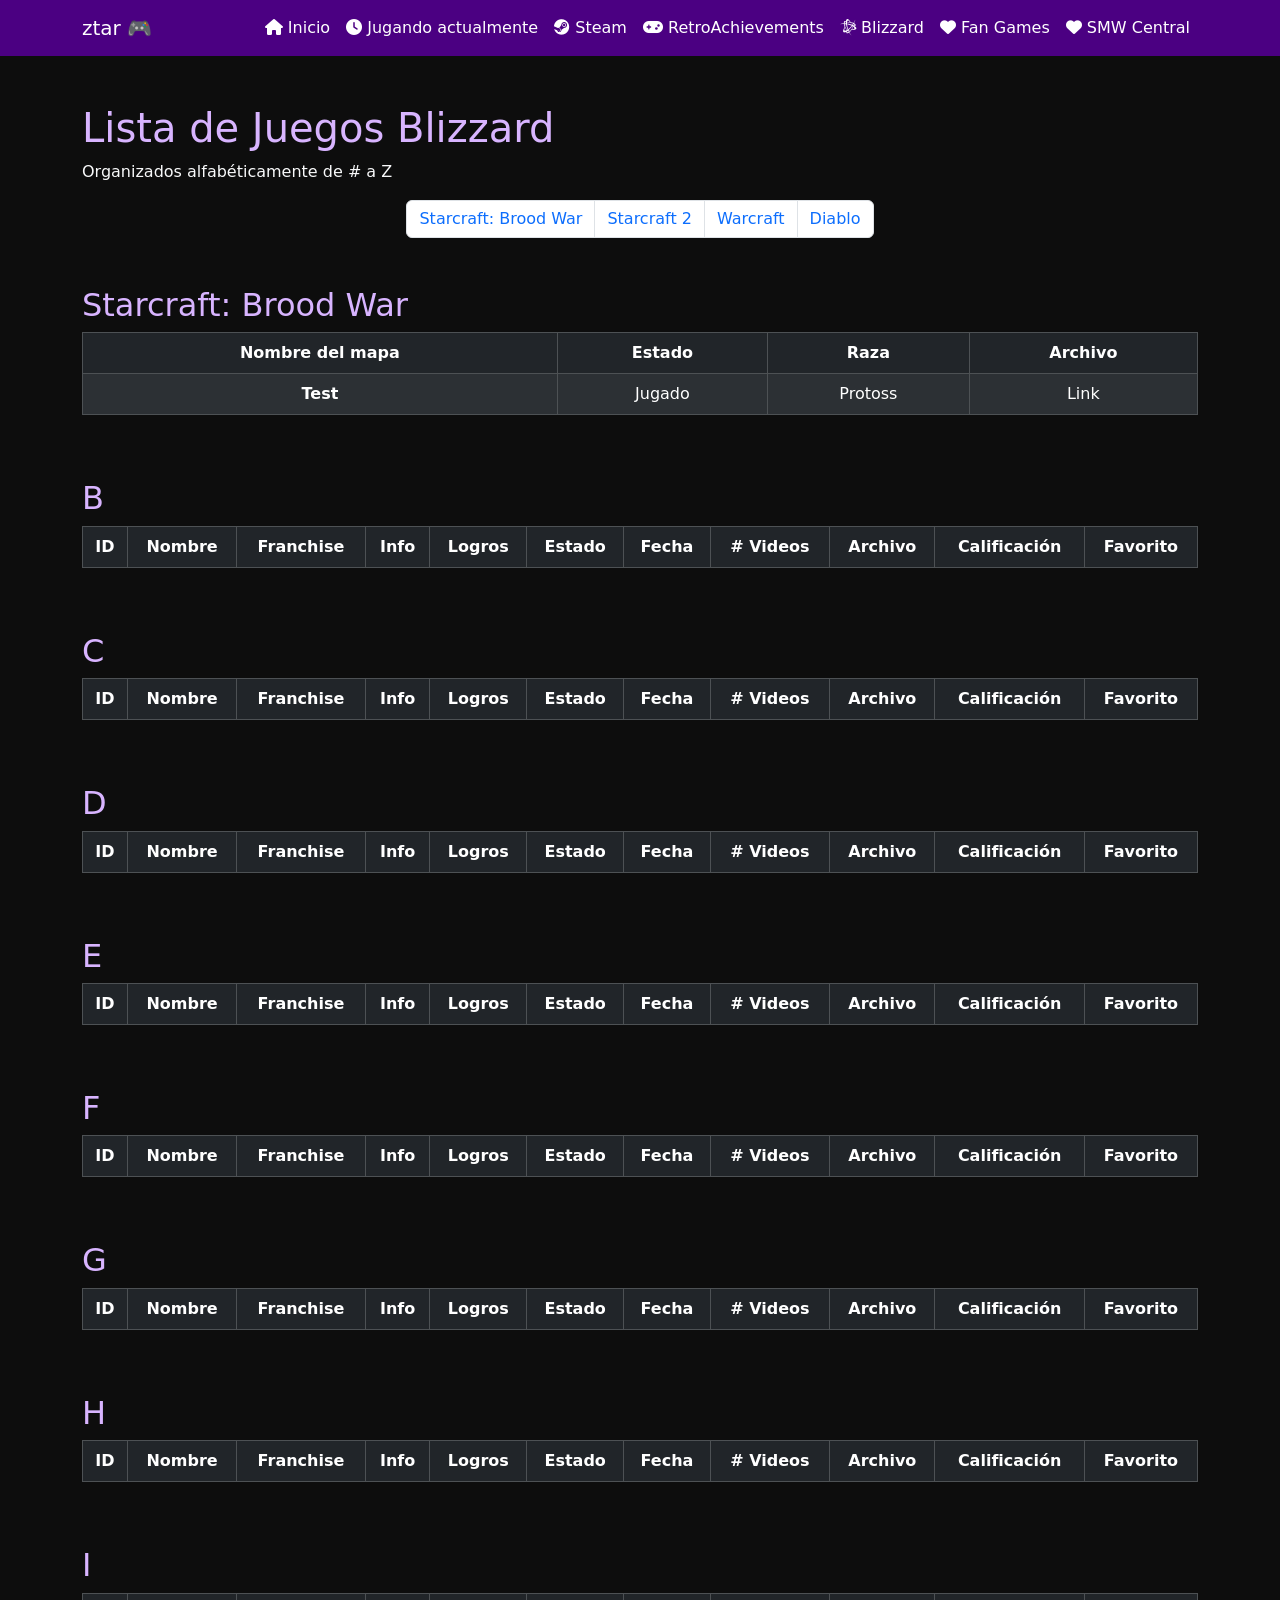
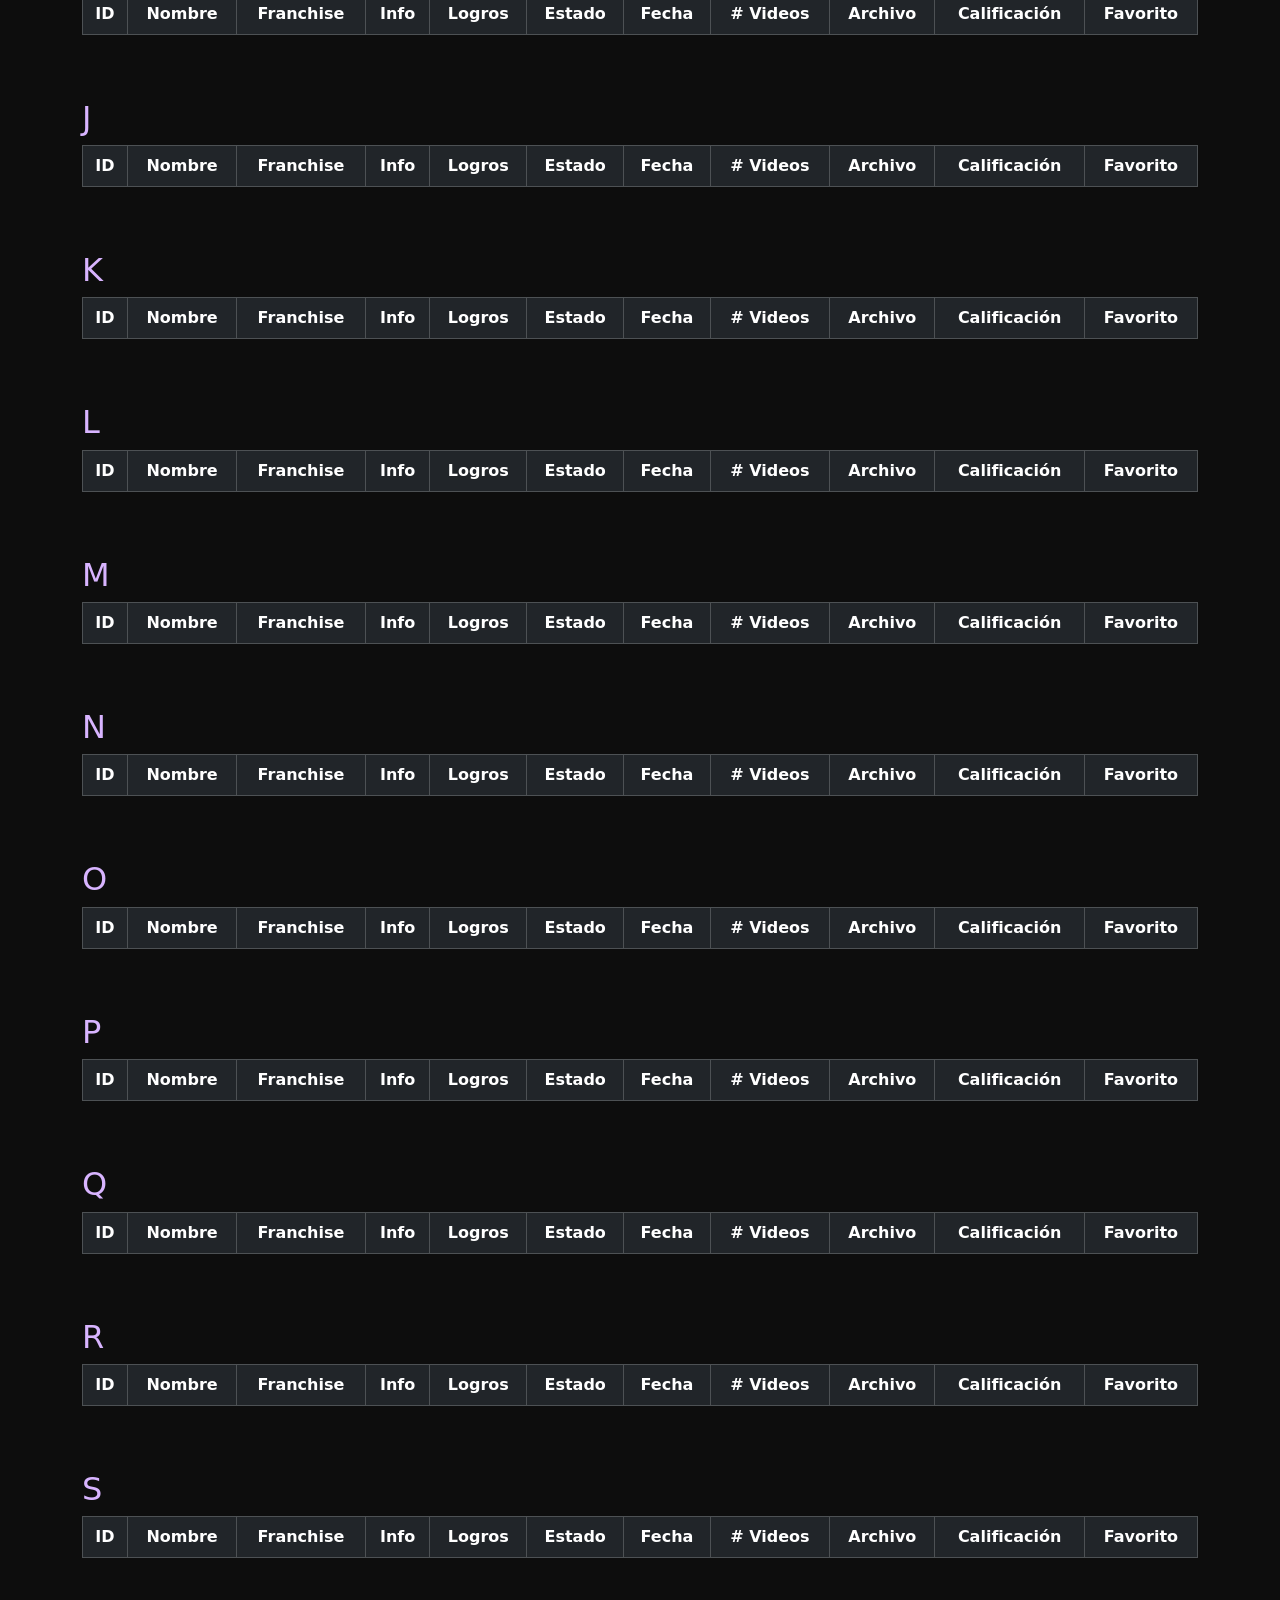
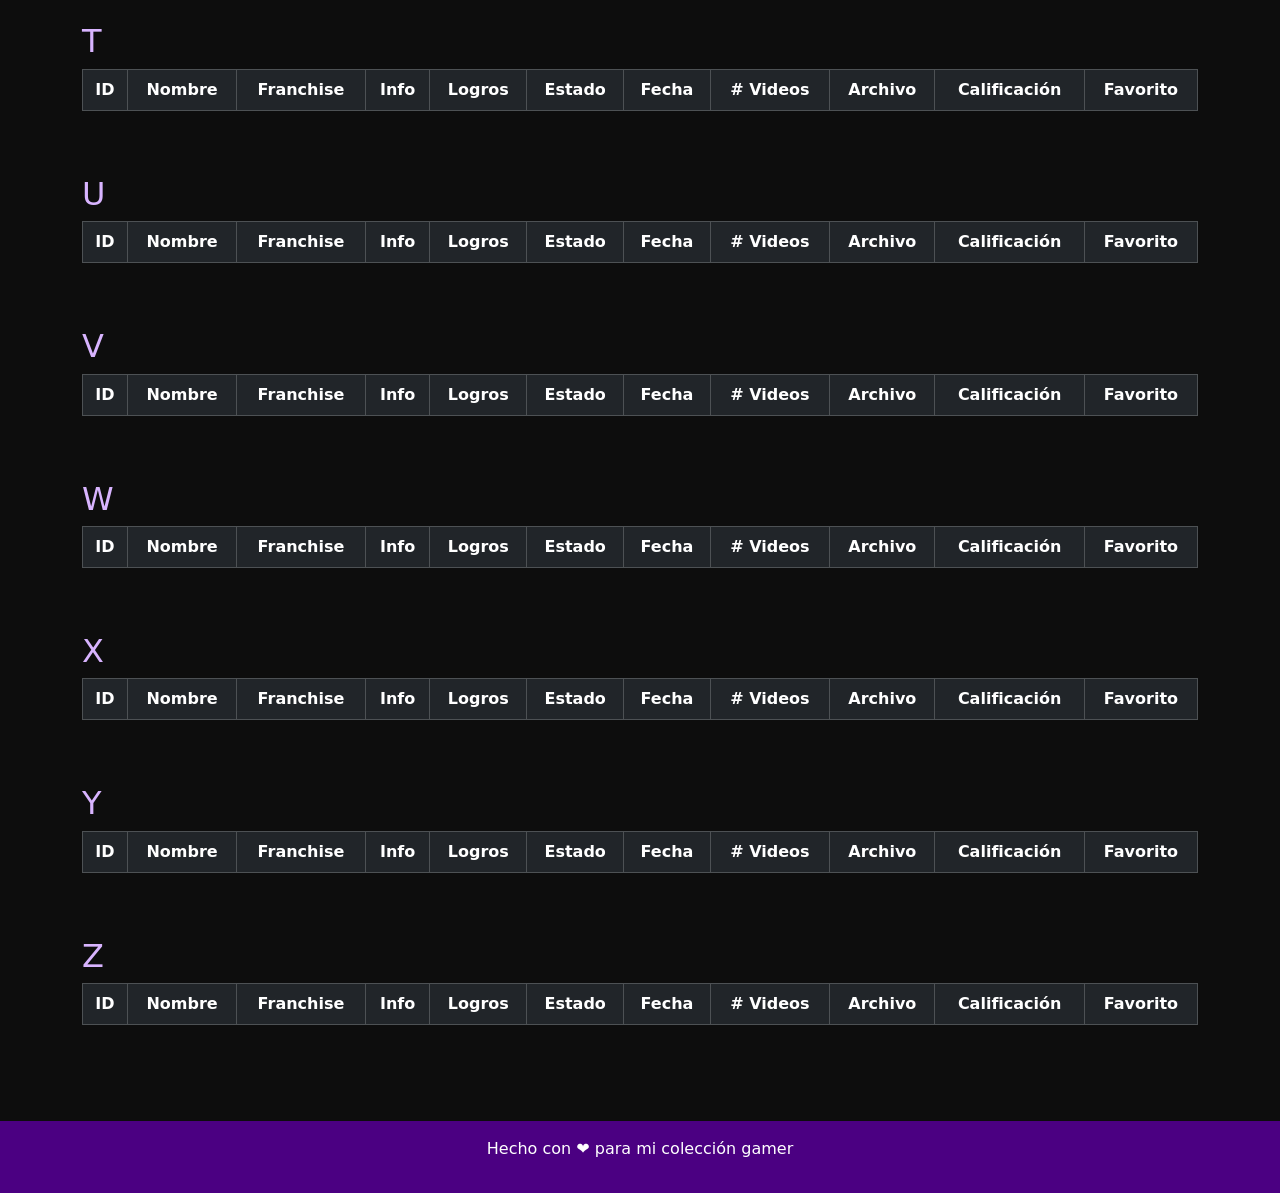
<file: pages/blizzard.html>
<!DOCTYPE html>
<html lang="es">
<head>
  <meta charset="UTF-8">
  <meta name="viewport" content="width=device-width, initial-scale=1.0">
  <title>Lista de Juegos Steam</title>
  <!-- Bootstrap CSS -->
  <link href="https://cdn.jsdelivr.net/npm/bootstrap@5.3.2/dist/css/bootstrap.min.css" rel="stylesheet">
  <link rel="stylesheet" href="../css/style.css">
  <link rel="stylesheet" href="https://cdnjs.cloudflare.com/ajax/libs/font-awesome/6.4.0/css/all.min.css">
</head>
<body>

  <!-- Navbar -->
  <nav class="navbar navbar-expand-lg">
    <div class="container">
      <a class="navbar-brand text-white" href="../index.html">ztar 🎮</a>
      <button class="navbar-toggler bg-light" type="button" data-bs-toggle="collapse" data-bs-target="#navbarNav">
        <span class="navbar-toggler-icon"></span>
      </button>
      <div class="collapse navbar-collapse" id="navbarNav">
        <ul class="navbar-nav ms-auto">
          <li class="nav-item"><a class="nav-link" href="../index.html"><i class="fa-solid fa-house"></i> Inicio</a></li>
          <li class="nav-item"><a class="nav-link" href="./jugando.html"><i class="fa-solid fa-clock"></i> Jugando actualmente</a></li>
          <li class="nav-item"><a class="nav-link" href="./steam.html"><i class="fa-brands fa-steam"></i> Steam</a></li>
          <li class="nav-item"><a class="nav-link" href="./ra.html"><i class="fa-solid fa-gamepad"></i> RetroAchievements</a></li>
          <li class="nav-item"><a class="nav-link" href="./blizzard.html"><i class="fa-brands fa-battle-net"></i> Blizzard</a></li>
          <li class="nav-item"><a class="nav-link" href="./fanGames.html"><i class="fa-sharp fa-solid fa-heart"></i> Fan Games</a></li>
          <li class="nav-item"><a class="nav-link" href="./swmCentral.html"><i class="fa-sharp fa-solid fa-heart"></i> SMW Central</a></li>
        </ul>
      </div>
    </div>
  </nav>

  <!-- Lista de juegos -->
  <section id="lista" class="container py-5">
    <h1>Lista de Juegos Blizzard</h1>
    <p class="text-light">Organizados alfabéticamente de # a Z</p>
    <div class="navegacion-letras">
          <nav aria-label="Page navigation example">
            <ul class="pagination justify-content-center">
  
              <li class="page-item"><a class="page-link" href="#starcraft">Starcraft: Brood War</a></li>
              <li class="page-item"><a class="page-link" href="#letra-a">Starcraft 2</a></li>
              <li class="page-item"><a class="page-link" href="#letra-a">Warcraft</a></li>
              <li class="page-item"><a class="page-link" href="#letra-b">Diablo</a></li>
              
            </ul>
          </nav>
        </div> 
    
    

    

   
    <h2 class="mt-5">Starcraft: Brood War</h2>
    <div id="starcraft" class="table-responsive">
      <table class="table table-dark table-striped table-bordered text-center align-middle">
      <thead>
        <tr>          
          
          <th>Nombre del mapa</th>                   
          <th>Estado</th>
          <th>Raza</th>          
          <th>Archivo</th>          
        </tr>
      </thead>
      <tbody>
        <tr>
            <th scope="row">Test</th>
            <td>Jugado</td>
            <td>Protoss</td>
            <td>Link </td>            
        </tr>
      </tbody>
    </table>
  </div>


    <h2 class="mt-5">B</h2>
    <div id="letra-b" class="table-responsive"><table class="table table-dark table-striped table-bordered text-center align-middle">
      <thead>
        <tr>          
          <th>ID</th>
          <th>Nombre</th>
          <th>Franchise</th>
          <th>Info</th>
          <th>Logros</th>         
          <th>Estado</th>
          <th>Fecha</th>
          <th># Videos</th>
          <th>Archivo</th>
          <th>Calificación</th>
          <th>Favorito</th>
        </tr>
      </thead>
      <tbody></tbody>
    </table>
  </div>
          
  <h2 class="mt-5">C</h2>
    <div id="letra-c" class="table-responsive"><table class="table table-dark table-striped table-bordered text-center align-middle">
      <thead>
        <tr>          
          <th>ID</th>
          <th>Nombre</th>
          <th>Franchise</th>
          <th>Info</th>
          <th>Logros</th>         
          <th>Estado</th>
          <th>Fecha</th>
          <th># Videos</th>
          <th>Archivo</th>
          <th>Calificación</th>
          <th>Favorito</th>
        </tr>
      </thead>
      <tbody></tbody>
    </table>
  </div>

    <h2 class="mt-5">D</h2>
    <div id="letra-d" class="table-responsive"><table class="table table-dark table-striped table-bordered text-center align-middle">
      <thead>
        <tr>          
          <th>ID</th>
          <th>Nombre</th>
          <th>Franchise</th>
          <th>Info</th>
          <th>Logros</th>         
          <th>Estado</th>
          <th>Fecha</th>
          <th># Videos</th>
          <th>Archivo</th>
          <th>Calificación</th>
          <th>Favorito</th>
        </tr>
      </thead>
      <tbody></tbody>
    </table>
  </div>

  <h2 class="mt-5">E</h2>
    <div id="letra-e" class="table-responsive"><table class="table table-dark table-striped table-bordered text-center align-middle">
      <thead>
        <tr>          
          <th>ID</th>
          <th>Nombre</th>
          <th>Franchise</th>
          <th>Info</th>
          <th>Logros</th>         
          <th>Estado</th>
          <th>Fecha</th>
          <th># Videos</th>
          <th>Archivo</th>
          <th>Calificación</th>
          <th>Favorito</th>
        </tr>
      </thead>
      <tbody></tbody>
    </table>
  </div>

  <h2 class="mt-5">F</h2>
    <div id="letra-f" class="table-responsive"><table class="table table-dark table-striped table-bordered text-center align-middle">
      <thead>
        <tr>          
          <th>ID</th>
          <th>Nombre</th>
          <th>Franchise</th>
          <th>Info</th>
          <th>Logros</th>         
          <th>Estado</th>
          <th>Fecha</th>
          <th># Videos</th>
          <th>Archivo</th>
          <th>Calificación</th>
          <th>Favorito</th>
        </tr>
      </thead>
      <tbody></tbody>
    </table>
  </div>


  <h2 class="mt-5">G</h2>
    <div id="letra-g" class="table-responsive"><table class="table table-dark table-striped table-bordered text-center align-middle">
      <thead>
        <tr>          
          <th>ID</th>
          <th>Nombre</th>
          <th>Franchise</th>
          <th>Info</th>
          <th>Logros</th>         
          <th>Estado</th>
          <th>Fecha</th>
          <th># Videos</th>
          <th>Archivo</th>
          <th>Calificación</th>
          <th>Favorito</th>
        </tr>
      </thead>
      <tbody></tbody>
    </table>
  </div>

  <h2 class="mt-5">H</h2>
    <div id="letra-h" class="table-responsive"><table class="table table-dark table-striped table-bordered text-center align-middle">
      <thead>
        <tr>          
          <th>ID</th>
          <th>Nombre</th>
          <th>Franchise</th>
          <th>Info</th>
          <th>Logros</th>         
          <th>Estado</th>
          <th>Fecha</th>
          <th># Videos</th>
          <th>Archivo</th>
          <th>Calificación</th>
          <th>Favorito</th>
        </tr>
      </thead>
      <tbody></tbody>
    </table>
  </div>


  <h2 class="mt-5">I</h2>
    <div id="letra-i" class="table-responsive"><table class="table table-dark table-striped table-bordered text-center align-middle">
      <thead>
        <tr>          
          <th>ID</th>
          <th>Nombre</th>
          <th>Franchise</th>
          <th>Info</th>
          <th>Logros</th>         
          <th>Estado</th>
          <th>Fecha</th>
          <th># Videos</th>
          <th>Archivo</th>
          <th>Calificación</th>
          <th>Favorito</th>
        </tr>
      </thead>
      <tbody></tbody>
    </table>
  </div>


  <h2 class="mt-5">J</h2>
    <div id="letra-j" class="table-responsive"><table class="table table-dark table-striped table-bordered text-center align-middle">
      <thead>
        <tr>          
          <th>ID</th>
          <th>Nombre</th>
          <th>Franchise</th>
          <th>Info</th>
          <th>Logros</th>         
          <th>Estado</th>
          <th>Fecha</th>
          <th># Videos</th>
          <th>Archivo</th>
          <th>Calificación</th>
          <th>Favorito</th>
        </tr>
      </thead>
      <tbody></tbody>
    </table>
  </div>

  <h2 class="mt-5">K</h2>
    <div id="letra-k" class="table-responsive"><table class="table table-dark table-striped table-bordered text-center align-middle">
      <thead>
        <tr>          
          <th>ID</th>
          <th>Nombre</th>
          <th>Franchise</th>
          <th>Info</th>
          <th>Logros</th>         
          <th>Estado</th>
          <th>Fecha</th>
          <th># Videos</th>
          <th>Archivo</th>
          <th>Calificación</th>
          <th>Favorito</th>
        </tr>
      </thead>
      <tbody></tbody>
    </table>
  </div>


  <h2 class="mt-5">L</h2>
    <div id="letra-l" class="table-responsive"><table class="table table-dark table-striped table-bordered text-center align-middle">
      <thead>
        <tr>          
          <th>ID</th>
          <th>Nombre</th>
          <th>Franchise</th>
          <th>Info</th>
          <th>Logros</th>         
          <th>Estado</th>
          <th>Fecha</th>
          <th># Videos</th>
          <th>Archivo</th>
          <th>Calificación</th>
          <th>Favorito</th>
        </tr>
      </thead>
      <tbody></tbody>
    </table>
  </div>

  <h2 class="mt-5">M</h2>
    <div id="letra-m" class="table-responsive"><table class="table table-dark table-striped table-bordered text-center align-middle">
      <thead>
        <tr>          
          <th>ID</th>
          <th>Nombre</th>
          <th>Franchise</th>
          <th>Info</th>
          <th>Logros</th>         
          <th>Estado</th>
          <th>Fecha</th>
          <th># Videos</th>
          <th>Archivo</th>
          <th>Calificación</th>
          <th>Favorito</th>
        </tr>
      </thead>
      <tbody></tbody>
    </table>
  </div>

  <h2 class="mt-5">N</h2>
    <div id="letra-a" class="table-responsive"><table class="table table-dark table-striped table-bordered text-center align-middle">
      <thead>
        <tr>          
          <th>ID</th>
          <th>Nombre</th>
          <th>Franchise</th>
          <th>Info</th>
          <th>Logros</th>         
          <th>Estado</th>
          <th>Fecha</th>
          <th># Videos</th>
          <th>Archivo</th>
          <th>Calificación</th>
          <th>Favorito</th>
        </tr>
      </thead>
      <tbody></tbody>
    </table>
  </div>


  <h2 class="mt-5">O</h2>
    <div id="letra-o" class="table-responsive"><table class="table table-dark table-striped table-bordered text-center align-middle">
      <thead>
        <tr>          
          <th>ID</th>
          <th>Nombre</th>
          <th>Franchise</th>
          <th>Info</th>
          <th>Logros</th>         
          <th>Estado</th>
          <th>Fecha</th>
          <th># Videos</th>
          <th>Archivo</th>
          <th>Calificación</th>
          <th>Favorito</th>
        </tr>
      </thead>
      <tbody></tbody>
    </table>
  </div>


  <h2 class="mt-5">P</h2>
    <div id="letra-p" class="table-responsive"><table class="table table-dark table-striped table-bordered text-center align-middle">
      <thead>
        <tr>          
          <th>ID</th>
          <th>Nombre</th>
          <th>Franchise</th>
          <th>Info</th>
          <th>Logros</th>         
          <th>Estado</th>
          <th>Fecha</th>
          <th># Videos</th>
          <th>Archivo</th>
          <th>Calificación</th>
          <th>Favorito</th>
        </tr>
      </thead>
      <tbody></tbody>
    </table>
  </div>

  <h2 class="mt-5">Q</h2>
    <div id="letra-q" class="table-responsive"><table class="table table-dark table-striped table-bordered text-center align-middle">
      <thead>
        <tr>          
          <th>ID</th>
          <th>Nombre</th>
          <th>Franchise</th>
          <th>Info</th>
          <th>Logros</th>         
          <th>Estado</th>
          <th>Fecha</th>
          <th># Videos</th>
          <th>Archivo</th>
          <th>Calificación</th>
          <th>Favorito</th>
        </tr>
      </thead>
      <tbody></tbody>
    </table>
  </div>


  <h2 class="mt-5">R</h2>
    <div id="letra-r" class="table-responsive"><table class="table table-dark table-striped table-bordered text-center align-middle">
      <thead>
        <tr>          
          <th>ID</th>
          <th>Nombre</th>
          <th>Franchise</th>
          <th>Info</th>
          <th>Logros</th>         
          <th>Estado</th>
          <th>Fecha</th>
          <th># Videos</th>
          <th>Archivo</th>
          <th>Calificación</th>
          <th>Favorito</th>
        </tr>
      </thead>
      <tbody></tbody>
    </table>
  </div>


  <h2 class="mt-5">S</h2>
    <div id="letra-s" class="table-responsive"><table class="table table-dark table-striped table-bordered text-center align-middle">
      <thead>
        <tr>          
          <th>ID</th>
          <th>Nombre</th>
          <th>Franchise</th>
          <th>Info</th>
          <th>Logros</th>         
          <th>Estado</th>
          <th>Fecha</th>
          <th># Videos</th>
          <th>Archivo</th>
          <th>Calificación</th>
          <th>Favorito</th>
        </tr>
      </thead>
      <tbody></tbody>
    </table>
  </div>


  <h2 class="mt-5">T</h2>
    <div id="letra-t" class="table-responsive"><table class="table table-dark table-striped table-bordered text-center align-middle">
      <thead>
        <tr>          
          <th>ID</th>
          <th>Nombre</th>
          <th>Franchise</th>
          <th>Info</th>
          <th>Logros</th>         
          <th>Estado</th>
          <th>Fecha</th>
          <th># Videos</th>
          <th>Archivo</th>
          <th>Calificación</th>
          <th>Favorito</th>
        </tr>
      </thead>
      <tbody></tbody>
    </table>
  </div>

  <h2 class="mt-5">U</h2>
    <div id="letra-u" class="table-responsive"><table class="table table-dark table-striped table-bordered text-center align-middle">
      <thead>
        <tr>          
          <th>ID</th>
          <th>Nombre</th>
          <th>Franchise</th>
          <th>Info</th>
          <th>Logros</th>         
          <th>Estado</th>
          <th>Fecha</th>
          <th># Videos</th>
          <th>Archivo</th>
          <th>Calificación</th>
          <th>Favorito</th>
        </tr>
      </thead>
      <tbody></tbody>
    </table>
  </div>

  <h2 class="mt-5">V</h2>
    <div id="letra-v" class="table-responsive"><table class="table table-dark table-striped table-bordered text-center align-middle">
      <thead>
        <tr>          
          <th>ID</th>
          <th>Nombre</th>
          <th>Franchise</th>
          <th>Info</th>
          <th>Logros</th>         
          <th>Estado</th>
          <th>Fecha</th>
          <th># Videos</th>
          <th>Archivo</th>
          <th>Calificación</th>
          <th>Favorito</th>
        </tr>
      </thead>
      <tbody></tbody>
    </table>
  </div>


  <h2 class="mt-5">W</h2>
    <div id="letra-w" class="table-responsive"><table class="table table-dark table-striped table-bordered text-center align-middle">
      <thead>
        <tr>          
          <th>ID</th>
          <th>Nombre</th>
          <th>Franchise</th>
          <th>Info</th>
          <th>Logros</th>         
          <th>Estado</th>
          <th>Fecha</th>
          <th># Videos</th>
          <th>Archivo</th>
          <th>Calificación</th>
          <th>Favorito</th>
        </tr>
      </thead>
      <tbody></tbody>
    </table>
  </div>


  <h2 class="mt-5">X</h2>
    <div id="letra-x" class="table-responsive"><table class="table table-dark table-striped table-bordered text-center align-middle">
      <thead>
        <tr>          
          <th>ID</th>
          <th>Nombre</th>
          <th>Franchise</th>
          <th>Info</th>
          <th>Logros</th>         
          <th>Estado</th>
          <th>Fecha</th>
          <th># Videos</th>
          <th>Archivo</th>
          <th>Calificación</th>
          <th>Favorito</th>
        </tr>
      </thead>
      <tbody></tbody>
    </table>
  </div>


  <h2 class="mt-5">Y</h2>
    <div id="letra-y" class="table-responsive"><table class="table table-dark table-striped table-bordered text-center align-middle">
      <thead>
        <tr>          
          <th>ID</th>
          <th>Nombre</th>
          <th>Franchise</th>
          <th>Info</th>
          <th>Logros</th>         
          <th>Estado</th>
          <th>Fecha</th>
          <th># Videos</th>
          <th>Archivo</th>
          <th>Calificación</th>
          <th>Favorito</th>
        </tr>
      </thead>
      <tbody></tbody>
    </table>
  </div>


  <h2 class="mt-5">Z</h2>
    <div id="letra-z" class="table-responsive"><table class="table table-dark table-striped table-bordered text-center align-middle">
      <thead>
        <tr>          
          <th>ID</th>
          <th>Nombre</th>
          <th>Franchise</th>
          <th>Info</th>
          <th>Logros</th>         
          <th>Estado</th>
          <th>Fecha</th>
          <th># Videos</th>
          <th>Archivo</th>
          <th>Calificación</th>
          <th>Favorito</th>
        </tr>
      </thead>
      <tbody></tbody>
    </table>
  </div>
    <!-- ... sigue con G, H, I, J, K ... hasta Z -->
    <!-- Para no hacer el archivo gigante aquí, repites el mismo bloque -->
    <!-- Solo cambia la letra en <h2> -->

  </section>

  <!-- Footer -->
  <footer>
    <p>Hecho con ❤️ para mi colección gamer</p>
  </footer>

  <!-- Bootstrap JS -->
  <script src="https://cdn.jsdelivr.net/npm/bootstrap@5.3.2/dist/js/bootstrap.bundle.min.js"></script>
</body>
</html>
</file>
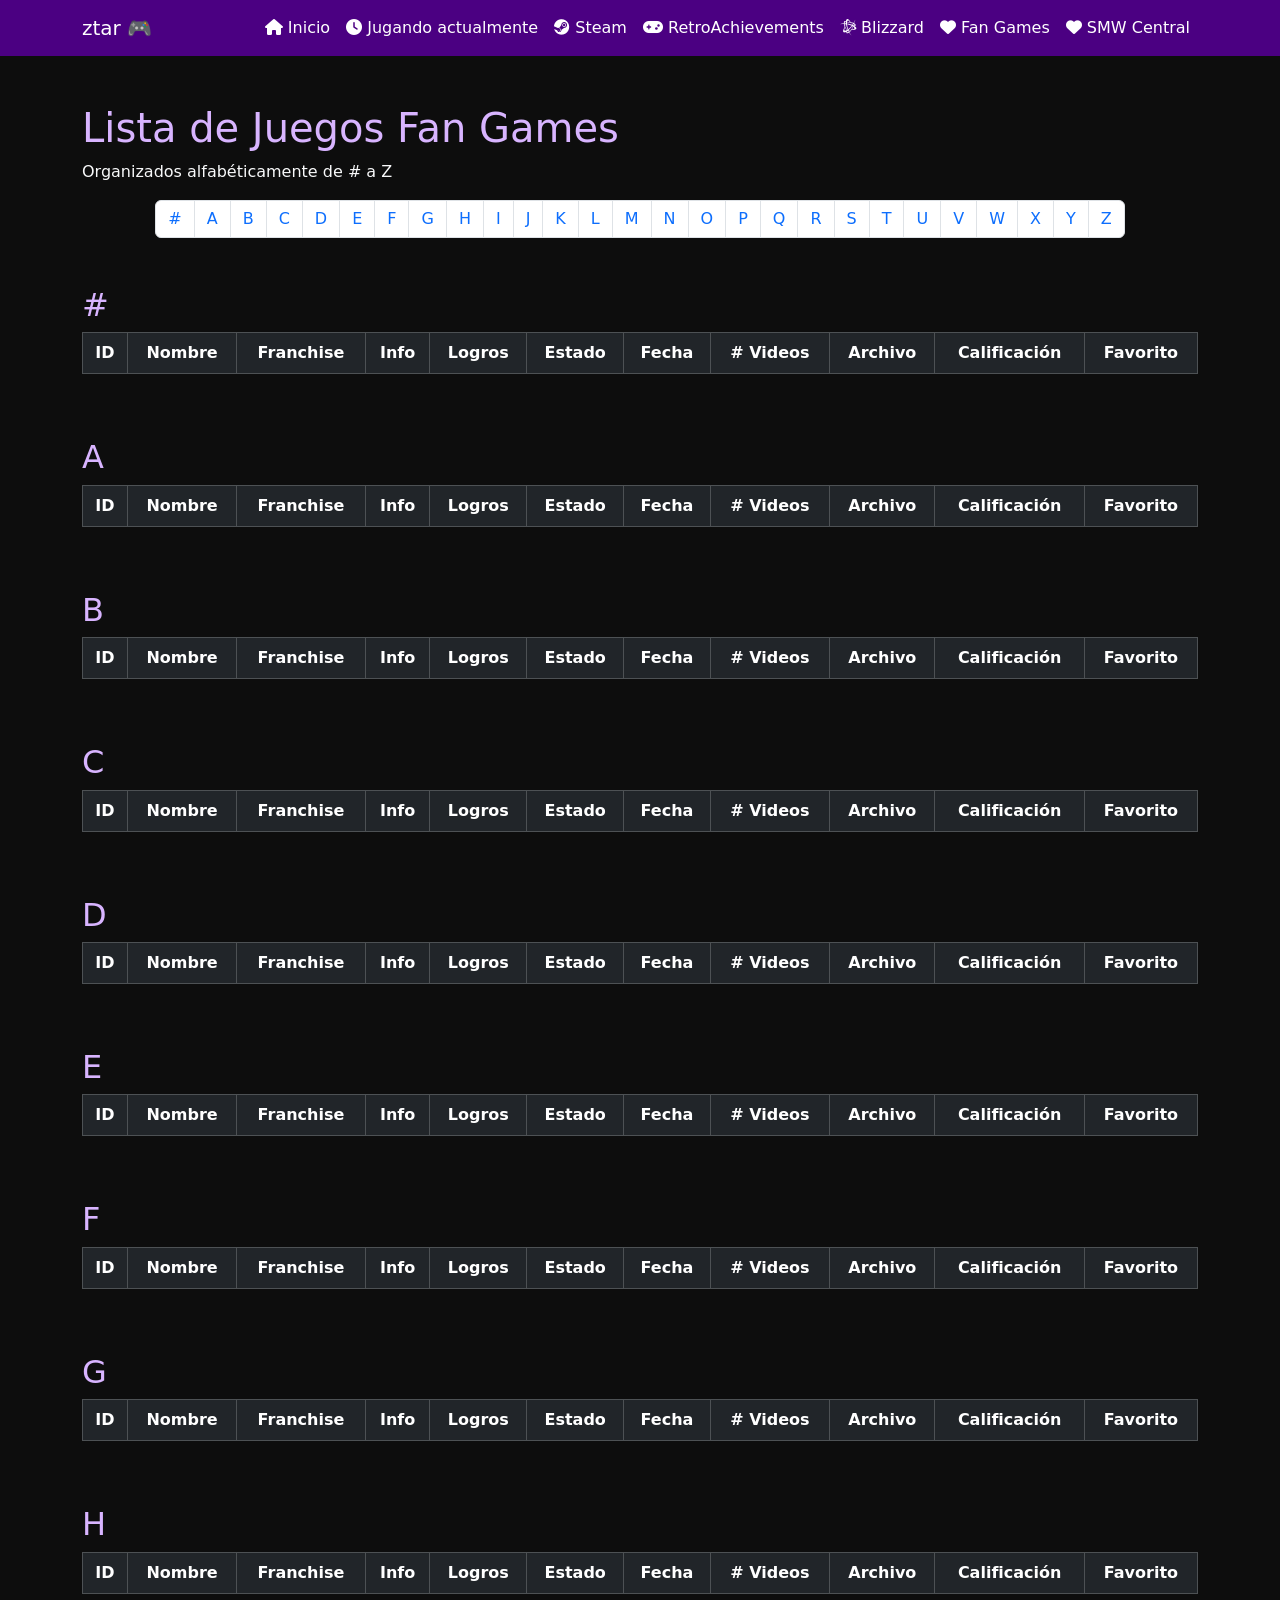
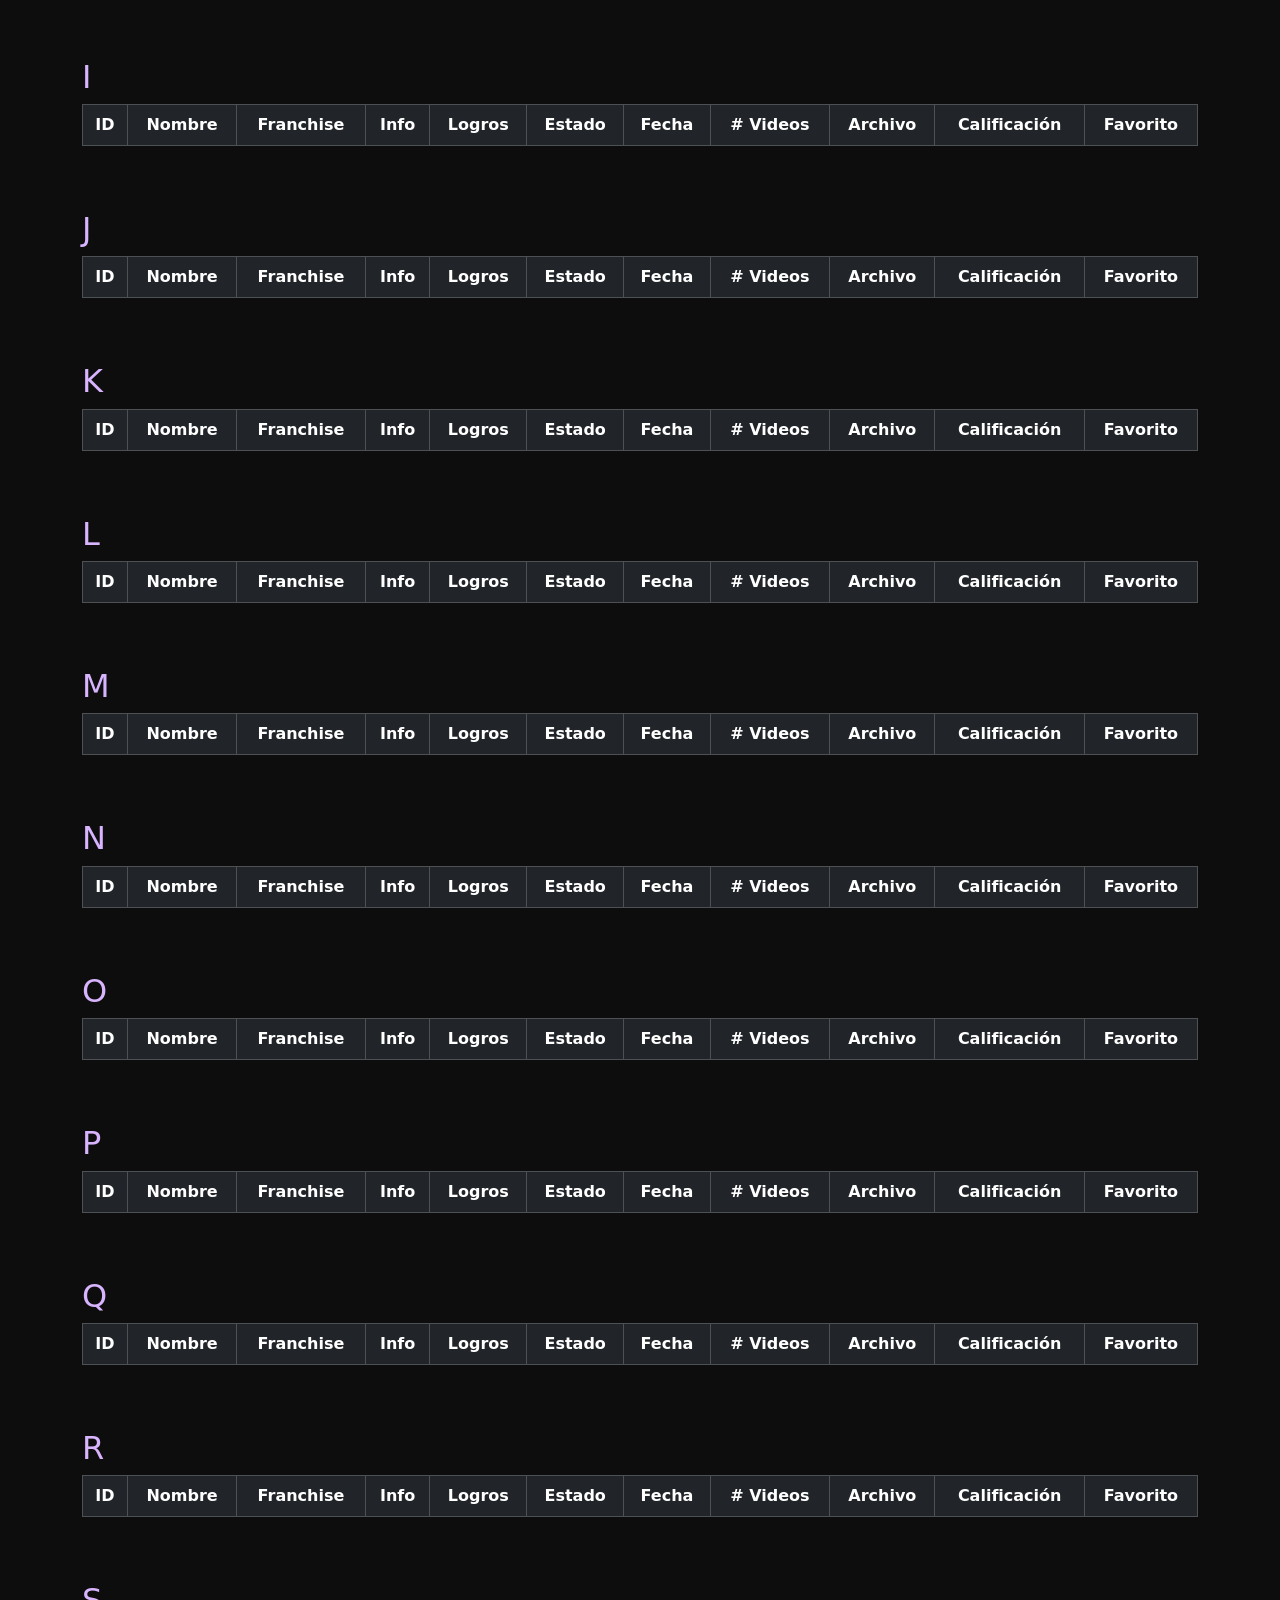
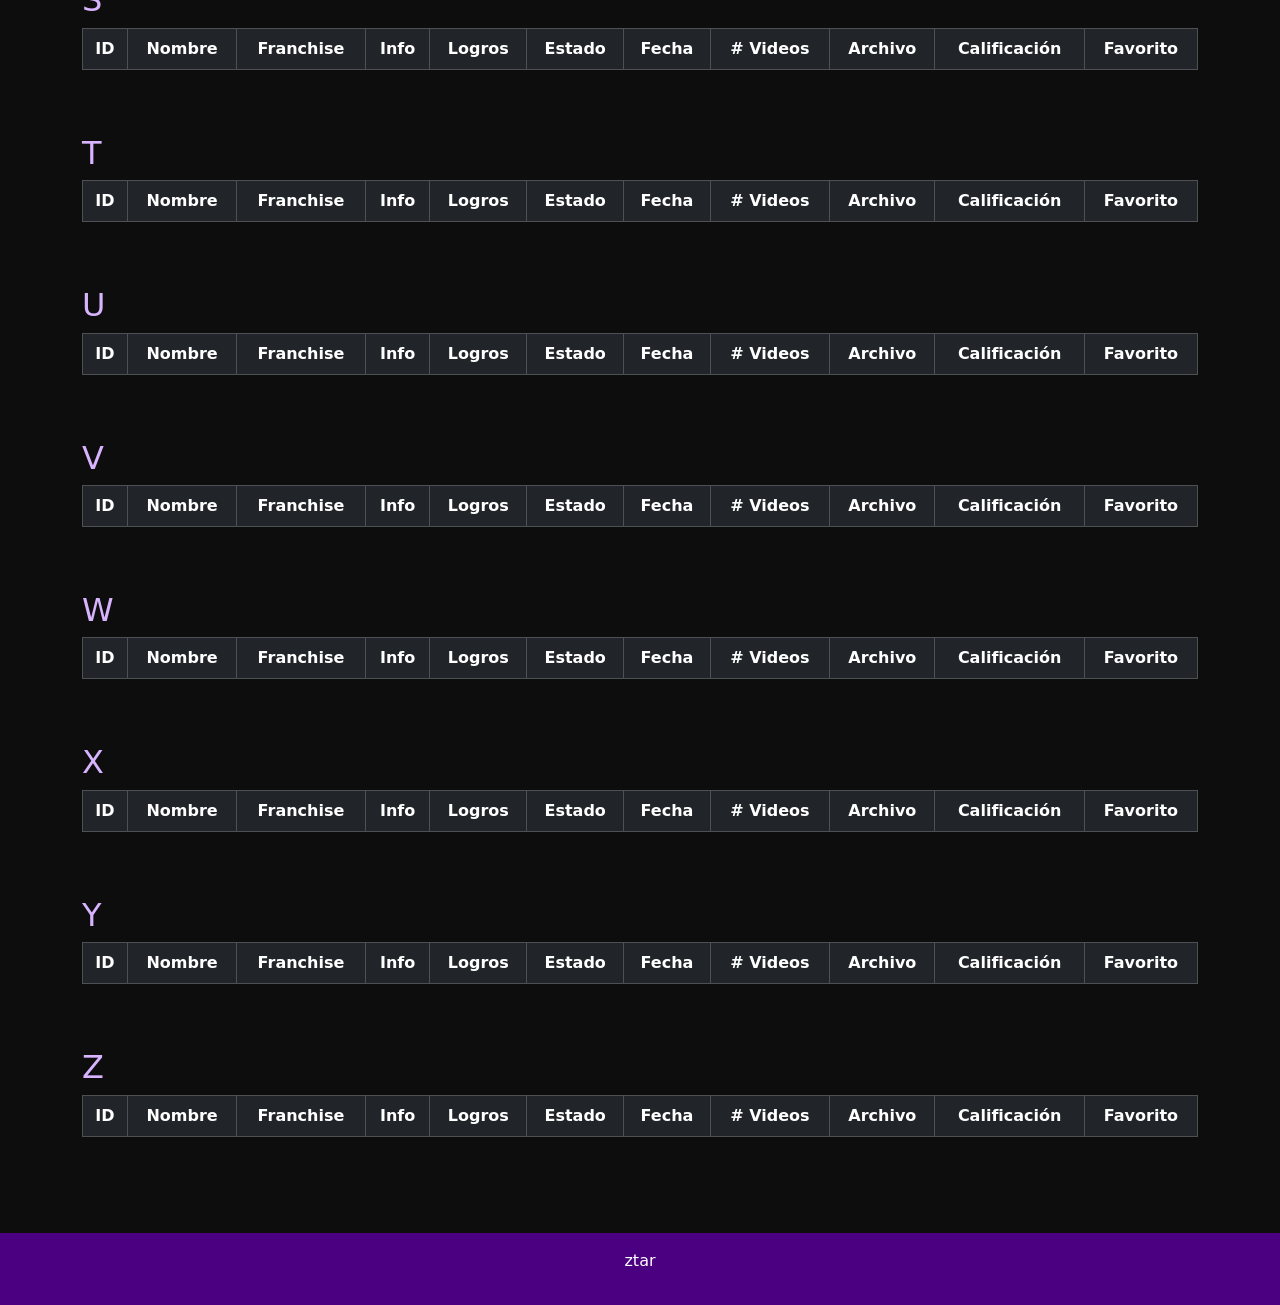
<file: pages/fanGames.html>
<!DOCTYPE html>
<html lang="es">

<head>
  <meta charset="UTF-8">
  <meta name="viewport" content="width=device-width, initial-scale=1.0">
  <title>Lista de Juegos Steam</title>
  <!-- Bootstrap CSS -->
  <link href="https://cdn.jsdelivr.net/npm/bootstrap@5.3.2/dist/css/bootstrap.min.css" rel="stylesheet">
  <link rel="stylesheet" href="../css/style.css">
  <link rel="stylesheet" href="https://cdnjs.cloudflare.com/ajax/libs/font-awesome/6.4.0/css/all.min.css">
</head>

<body>

  <!-- Navbar -->
  <nav class="navbar navbar-expand-lg">
    <div class="container">
      <a class="navbar-brand text-white" href="../index.html">ztar 🎮</a>
      <button class="navbar-toggler bg-light" type="button" data-bs-toggle="collapse" data-bs-target="#navbarNav">
        <span class="navbar-toggler-icon"></span>
      </button>
      <div class="collapse navbar-collapse" id="navbarNav">
        <ul class="navbar-nav ms-auto">
          <li class="nav-item"><a class="nav-link" href="../index.html"><i class="fa-solid fa-house"></i> Inicio</a>
          </li>
          <li class="nav-item"><a class="nav-link" href="./jugando.html"><i class="fa-solid fa-clock"></i> Jugando
              actualmente</a></li>
          <li class="nav-item"><a class="nav-link" href="./steam.html"><i class="fa-brands fa-steam"></i> Steam</a></li>
          <li class="nav-item"><a class="nav-link" href="./ra.html"><i class="fa-solid fa-gamepad"></i>
              RetroAchievements</a></li>
          <li class="nav-item"><a class="nav-link" href="./blizzard.html"><i class="fa-brands fa-battle-net"></i>
              Blizzard</a></li>
          <li class="nav-item"><a class="nav-link" href="./fanGames.html"><i class="fa-sharp fa-solid fa-heart"></i> Fan
              Games</a></li>
          <li class="nav-item"><a class="nav-link" href="./swmCentral.html"><i class="fa-sharp fa-solid fa-heart"></i>
              SMW Central</a></li>
        </ul>
      </div>
    </div>
  </nav>

  <!-- Lista de juegos -->
  <section id="lista" class="container py-5">
    <h1>Lista de Juegos Fan Games</h1>
    <p class="text-light">Organizados alfabéticamente de # a Z</p>
    <div class="navegacion-letras">
      <nav aria-label="Page navigation example">
        <ul class="pagination justify-content-center">

          <li class="page-item"><a class="page-link" href="#letra-#">#</a></li>
          <li class="page-item"><a class="page-link" href="#letra-a">A</a></li>
          <li class="page-item"><a class="page-link" href="#letra-b">B</a></li>
          <li class="page-item"><a class="page-link" href="#letra-c">C</a></li>
          <li class="page-item"><a class="page-link" href="#letra-d">D</a></li>
          <li class="page-item"><a class="page-link" href="#letra-e">E</a></li>
          <li class="page-item"><a class="page-link" href="#letra-f">F</a></li>
          <li class="page-item"><a class="page-link" href="#letra-g">G</a></li>
          <li class="page-item"><a class="page-link" href="#letra-h">H</a></li>
          <li class="page-item"><a class="page-link" href="#letra-i">I</a></li>
          <li class="page-item"><a class="page-link" href="#letra-j">J</a></li>
          <li class="page-item"><a class="page-link" href="#letra-k">K</a></li>
          <li class="page-item"><a class="page-link" href="#letra-l">L</a></li>
          <li class="page-item"><a class="page-link" href="#letra-m">M</a></li>
          <li class="page-item"><a class="page-link" href="#letra-n">N</a></li>
          <li class="page-item"><a class="page-link" href="#letra-o">O</a></li>
          <li class="page-item"><a class="page-link" href="#letra-p">P</a></li>
          <li class="page-item"><a class="page-link" href="#letra-q">Q</a></li>
          <li class="page-item"><a class="page-link" href="#letra-r">R</a></li>
          <li class="page-item"><a class="page-link" href="#letra-s">S</a></li>
          <li class="page-item"><a class="page-link" href="#letra-t">T</a></li>
          <li class="page-item"><a class="page-link" href="#letra-u">U</a></li>
          <li class="page-item"><a class="page-link" href="#letra-v">V</a></li>
          <li class="page-item"><a class="page-link" href="#letra-w">W</a></li>
          <li class="page-item"><a class="page-link" href="#letra-x">X</a></li>
          <li class="page-item"><a class="page-link" href="#letra-y">Y</a></li>
          <li class="page-item"><a class="page-link" href="#letra-z">Z</a></li>
        </ul>
      </nav>
    </div>


    <!-- Secciones de letras -->
    <h2 class="mt-5">#</h2>
    <div id="letra-#" class="table-responsive">
      <table class="table table-dark table-striped table-bordered text-center align-middle">
        <thead>
          <tr>
            <th>ID</th>
            <th>Nombre</th>
            <th>Franchise</th>
            <th>Info</th>
            <th>Logros</th>
            <th>Estado</th>
            <th>Fecha</th>
            <th># Videos</th>
            <th>Archivo</th>
            <th>Calificación</th>
            <th>Favorito</th>
          </tr>
        </thead>
        <tbody></tbody>
      </table>
    </div>


    <!-- LETRA A -->

    <h2 class="mt-5">A</h2>
    <div id="letra-a" class="table-responsive">
      <table class="table table-dark table-striped table-bordered text-center align-middle">
        <thead>
          <tr>
            <th>ID</th>
            <th>Nombre</th>
            <th>Franchise</th>
            <th>Info</th>
            <th>Logros</th>
            <th>Estado</th>
            <th>Fecha</th>
            <th># Videos</th>
            <th>Archivo</th>
            <th>Calificación</th>
            <th>Favorito</th>
          </tr>
        </thead>
        <tbody></tbody>
      </table>
    </div>


    <!-- LETRA B -->

    <h2 class="mt-5">B</h2>
    <div id="letra-b" class="table-responsive">
      <table class="table table-dark table-striped table-bordered text-center align-middle">
        <thead>
          <tr>
            <th>ID</th>
            <th>Nombre</th>
            <th>Franchise</th>
            <th>Info</th>
            <th>Logros</th>
            <th>Estado</th>
            <th>Fecha</th>
            <th># Videos</th>
            <th>Archivo</th>
            <th>Calificación</th>
            <th>Favorito</th>
          </tr>
        </thead>
        <tbody></tbody>
      </table>
    </div>

    <!-- LETRA C -->

    <h2 class="mt-5">C</h2>
    <div id="letra-c" class="table-responsive">
      <table class="table table-dark table-striped table-bordered text-center align-middle">
        <thead>
          <tr>
            <th>ID</th>
            <th>Nombre</th>
            <th>Franchise</th>
            <th>Info</th>
            <th>Logros</th>
            <th>Estado</th>
            <th>Fecha</th>
            <th># Videos</th>
            <th>Archivo</th>
            <th>Calificación</th>
            <th>Favorito</th>
          </tr>
        </thead>
        <tbody></tbody>
      </table>
    </div>


    <!-- LETRA D -->

    <h2 class="mt-5">D</h2>
    <div id="letra-d" class="table-responsive">
      <table class="table table-dark table-striped table-bordered text-center align-middle">
        <thead>
          <tr>
            <th>ID</th>
            <th>Nombre</th>
            <th>Franchise</th>
            <th>Info</th>
            <th>Logros</th>
            <th>Estado</th>
            <th>Fecha</th>
            <th># Videos</th>
            <th>Archivo</th>
            <th>Calificación</th>
            <th>Favorito</th>
          </tr>
        </thead>
        <tbody></tbody>
      </table>
    </div>


    <!-- LETRA E -->

    <h2 class="mt-5">E</h2>
    <div id="letra-e" class="table-responsive">
      <table class="table table-dark table-striped table-bordered text-center align-middle">
        <thead>
          <tr>
            <th>ID</th>
            <th>Nombre</th>
            <th>Franchise</th>
            <th>Info</th>
            <th>Logros</th>
            <th>Estado</th>
            <th>Fecha</th>
            <th># Videos</th>
            <th>Archivo</th>
            <th>Calificación</th>
            <th>Favorito</th>
          </tr>
        </thead>
        <tbody></tbody>
      </table>
    </div>

    <!-- LETRA F -->

    <h2 class="mt-5">F</h2>
    <div id="letra-f" class="table-responsive">
      <table class="table table-dark table-striped table-bordered text-center align-middle">
        <thead>
          <tr>
            <th>ID</th>
            <th>Nombre</th>
            <th>Franchise</th>
            <th>Info</th>
            <th>Logros</th>
            <th>Estado</th>
            <th>Fecha</th>
            <th># Videos</th>
            <th>Archivo</th>
            <th>Calificación</th>
            <th>Favorito</th>
          </tr>
        </thead>
        <tbody></tbody>
      </table>
    </div>


    <!-- LETRA G -->

    <h2 class="mt-5">G</h2>
    <div id="letra-g" class="table-responsive">
      <table class="table table-dark table-striped table-bordered text-center align-middle">
        <thead>
          <tr>
            <th>ID</th>
            <th>Nombre</th>
            <th>Franchise</th>
            <th>Info</th>
            <th>Logros</th>
            <th>Estado</th>
            <th>Fecha</th>
            <th># Videos</th>
            <th>Archivo</th>
            <th>Calificación</th>
            <th>Favorito</th>
          </tr>
        </thead>
        <tbody></tbody>
      </table>
    </div>

    <!-- LETRA H -->

    <h2 class="mt-5">H</h2>
    <div id="letra-h" class="table-responsive">
      <table class="table table-dark table-striped table-bordered text-center align-middle">
        <thead>
          <tr>
            <th>ID</th>
            <th>Nombre</th>
            <th>Franchise</th>
            <th>Info</th>
            <th>Logros</th>
            <th>Estado</th>
            <th>Fecha</th>
            <th># Videos</th>
            <th>Archivo</th>
            <th>Calificación</th>
            <th>Favorito</th>
          </tr>
        </thead>
        <tbody></tbody>
      </table>
    </div>


    <!-- LETRA I -->

    <h2 class="mt-5">I</h2>
    <div id="letra-i" class="table-responsive">
      <table class="table table-dark table-striped table-bordered text-center align-middle">
        <thead>
          <tr>
            <th>ID</th>
            <th>Nombre</th>
            <th>Franchise</th>
            <th>Info</th>
            <th>Logros</th>
            <th>Estado</th>
            <th>Fecha</th>
            <th># Videos</th>
            <th>Archivo</th>
            <th>Calificación</th>
            <th>Favorito</th>
          </tr>
        </thead>
        <tbody></tbody>
      </table>
    </div>


    <!-- LETRA J -->

    <h2 class="mt-5">J</h2>
    <div id="letra-j" class="table-responsive">
      <table class="table table-dark table-striped table-bordered text-center align-middle">
        <thead>
          <tr>
            <th>ID</th>
            <th>Nombre</th>
            <th>Franchise</th>
            <th>Info</th>
            <th>Logros</th>
            <th>Estado</th>
            <th>Fecha</th>
            <th># Videos</th>
            <th>Archivo</th>
            <th>Calificación</th>
            <th>Favorito</th>
          </tr>
        </thead>
        <tbody></tbody>
      </table>
    </div>


    <!-- LETRA k -->

    <h2 class="mt-5">K</h2>
    <div id="letra-k" class="table-responsive">
      <table class="table table-dark table-striped table-bordered text-center align-middle">
        <thead>
          <tr>
            <th>ID</th>
            <th>Nombre</th>
            <th>Franchise</th>
            <th>Info</th>
            <th>Logros</th>
            <th>Estado</th>
            <th>Fecha</th>
            <th># Videos</th>
            <th>Archivo</th>
            <th>Calificación</th>
            <th>Favorito</th>
          </tr>
        </thead>
        <tbody></tbody>
      </table>
    </div>


    <!-- LETRA L -->

    <h2 class="mt-5">L</h2>
    <div id="letra-l" class="table-responsive">
      <table class="table table-dark table-striped table-bordered text-center align-middle">
        <thead>
          <tr>
            <th>ID</th>
            <th>Nombre</th>
            <th>Franchise</th>
            <th>Info</th>
            <th>Logros</th>
            <th>Estado</th>
            <th>Fecha</th>
            <th># Videos</th>
            <th>Archivo</th>
            <th>Calificación</th>
            <th>Favorito</th>
          </tr>
        </thead>
        <tbody></tbody>
      </table>
    </div>

    <!-- LETRA M -->

    <h2 class="mt-5">M</h2>
    <div id="letra-m" class="table-responsive">
      <table class="table table-dark table-striped table-bordered text-center align-middle">
        <thead>
          <tr>
            <th>ID</th>
            <th>Nombre</th>
            <th>Franchise</th>
            <th>Info</th>
            <th>Logros</th>
            <th>Estado</th>
            <th>Fecha</th>
            <th># Videos</th>
            <th>Archivo</th>
            <th>Calificación</th>
            <th>Favorito</th>
          </tr>
        </thead>
        <tbody></tbody>
      </table>
    </div>

    <!-- LETRA N -->

    <h2 class="mt-5">N</h2>
    <div id="letra-a" class="table-responsive">
      <table class="table table-dark table-striped table-bordered text-center align-middle">
        <thead>
          <tr>
            <th>ID</th>
            <th>Nombre</th>
            <th>Franchise</th>
            <th>Info</th>
            <th>Logros</th>
            <th>Estado</th>
            <th>Fecha</th>
            <th># Videos</th>
            <th>Archivo</th>
            <th>Calificación</th>
            <th>Favorito</th>
          </tr>
        </thead>
        <tbody></tbody>
      </table>
    </div>


    <!-- LETRA O -->

    <h2 class="mt-5">O</h2>
    <div id="letra-o" class="table-responsive">
      <table class="table table-dark table-striped table-bordered text-center align-middle">
        <thead>
          <tr>
            <th>ID</th>
            <th>Nombre</th>
            <th>Franchise</th>
            <th>Info</th>
            <th>Logros</th>
            <th>Estado</th>
            <th>Fecha</th>
            <th># Videos</th>
            <th>Archivo</th>
            <th>Calificación</th>
            <th>Favorito</th>
          </tr>
        </thead>
        <tbody></tbody>
      </table>
    </div>


    <!-- LETRA P -->

    <h2 class="mt-5">P</h2>
    <div id="letra-p" class="table-responsive">
      <table class="table table-dark table-striped table-bordered text-center align-middle">
        <thead>
          <tr>
            <th>ID</th>
            <th>Nombre</th>
            <th>Franchise</th>
            <th>Info</th>
            <th>Logros</th>
            <th>Estado</th>
            <th>Fecha</th>
            <th># Videos</th>
            <th>Archivo</th>
            <th>Calificación</th>
            <th>Favorito</th>
          </tr>
        </thead>
        <tbody></tbody>
      </table>
    </div>

    <!-- LETRA Q -->

    <h2 class="mt-5">Q</h2>
    <div id="letra-q" class="table-responsive">
      <table class="table table-dark table-striped table-bordered text-center align-middle">
        <thead>
          <tr>
            <th>ID</th>
            <th>Nombre</th>
            <th>Franchise</th>
            <th>Info</th>
            <th>Logros</th>
            <th>Estado</th>
            <th>Fecha</th>
            <th># Videos</th>
            <th>Archivo</th>
            <th>Calificación</th>
            <th>Favorito</th>
          </tr>
        </thead>
        <tbody></tbody>
      </table>
    </div>


    <!-- LETRA R -->

    <h2 class="mt-5">R</h2>
    <div id="letra-r" class="table-responsive">
      <table class="table table-dark table-striped table-bordered text-center align-middle">
        <thead>
          <tr>
            <th>ID</th>
            <th>Nombre</th>
            <th>Franchise</th>
            <th>Info</th>
            <th>Logros</th>
            <th>Estado</th>
            <th>Fecha</th>
            <th># Videos</th>
            <th>Archivo</th>
            <th>Calificación</th>
            <th>Favorito</th>
          </tr>
        </thead>
        <tbody></tbody>
      </table>
    </div>


    <!-- LETRA S -->

    <h2 class="mt-5">S</h2>
    <div id="letra-s" class="table-responsive">
      <table class="table table-dark table-striped table-bordered text-center align-middle">
        <thead>
          <tr>
            <th>ID</th>
            <th>Nombre</th>
            <th>Franchise</th>
            <th>Info</th>
            <th>Logros</th>
            <th>Estado</th>
            <th>Fecha</th>
            <th># Videos</th>
            <th>Archivo</th>
            <th>Calificación</th>
            <th>Favorito</th>
          </tr>
        </thead>
        <tbody></tbody>
      </table>
    </div>


    <!-- LETRA T -->

    <h2 class="mt-5">T</h2>
    <div id="letra-t" class="table-responsive">
      <table class="table table-dark table-striped table-bordered text-center align-middle">
        <thead>
          <tr>
            <th>ID</th>
            <th>Nombre</th>
            <th>Franchise</th>
            <th>Info</th>
            <th>Logros</th>
            <th>Estado</th>
            <th>Fecha</th>
            <th># Videos</th>
            <th>Archivo</th>
            <th>Calificación</th>
            <th>Favorito</th>
          </tr>
        </thead>
        <tbody></tbody>
      </table>
    </div>

    <!-- LETRA U -->

    <h2 class="mt-5">U</h2>
    <div id="letra-u" class="table-responsive">
      <table class="table table-dark table-striped table-bordered text-center align-middle">
        <thead>
          <tr>
            <th>ID</th>
            <th>Nombre</th>
            <th>Franchise</th>
            <th>Info</th>
            <th>Logros</th>
            <th>Estado</th>
            <th>Fecha</th>
            <th># Videos</th>
            <th>Archivo</th>
            <th>Calificación</th>
            <th>Favorito</th>
          </tr>
        </thead>
        <tbody></tbody>
      </table>
    </div>

    <!-- LETRA V -->

    <h2 class="mt-5">V</h2>
    <div id="letra-v" class="table-responsive">
      <table class="table table-dark table-striped table-bordered text-center align-middle">
        <thead>
          <tr>
            <th>ID</th>
            <th>Nombre</th>
            <th>Franchise</th>
            <th>Info</th>
            <th>Logros</th>
            <th>Estado</th>
            <th>Fecha</th>
            <th># Videos</th>
            <th>Archivo</th>
            <th>Calificación</th>
            <th>Favorito</th>
          </tr>
        </thead>
        <tbody></tbody>
      </table>
    </div>


    <!-- LETRA W -->

    <h2 class="mt-5">W</h2>
    <div id="letra-w" class="table-responsive">
      <table class="table table-dark table-striped table-bordered text-center align-middle">
        <thead>
          <tr>
            <th>ID</th>
            <th>Nombre</th>
            <th>Franchise</th>
            <th>Info</th>
            <th>Logros</th>
            <th>Estado</th>
            <th>Fecha</th>
            <th># Videos</th>
            <th>Archivo</th>
            <th>Calificación</th>
            <th>Favorito</th>
          </tr>
        </thead>
        <tbody></tbody>
      </table>
    </div>


    <!-- LETRA X -->

    <h2 class="mt-5">X</h2>
    <div id="letra-x" class="table-responsive">
      <table class="table table-dark table-striped table-bordered text-center align-middle">
        <thead>
          <tr>
            <th>ID</th>
            <th>Nombre</th>
            <th>Franchise</th>
            <th>Info</th>
            <th>Logros</th>
            <th>Estado</th>
            <th>Fecha</th>
            <th># Videos</th>
            <th>Archivo</th>
            <th>Calificación</th>
            <th>Favorito</th>
          </tr>
        </thead>
        <tbody></tbody>
      </table>
    </div>

    <!-- LETRA Y -->

    <h2 class="mt-5">Y</h2>
    <div id="letra-y" class="table-responsive">
      <table class="table table-dark table-striped table-bordered text-center align-middle">
        <thead>
          <tr>
            <th>ID</th>
            <th>Nombre</th>
            <th>Franchise</th>
            <th>Info</th>
            <th>Logros</th>
            <th>Estado</th>
            <th>Fecha</th>
            <th># Videos</th>
            <th>Archivo</th>
            <th>Calificación</th>
            <th>Favorito</th>
          </tr>
        </thead>
        <tbody></tbody>
      </table>
    </div>

    <!-- LETRA Z -->

    <h2 class="mt-5">Z</h2>
    <div id="letra-z" class="table-responsive">
      <table class="table table-dark table-striped table-bordered text-center align-middle">
        <thead>
          <tr>
            <th>ID</th>
            <th>Nombre</th>
            <th>Franchise</th>
            <th>Info</th>
            <th>Logros</th>
            <th>Estado</th>
            <th>Fecha</th>
            <th># Videos</th>
            <th>Archivo</th>
            <th>Calificación</th>
            <th>Favorito</th>
          </tr>
        </thead>
        <tbody></tbody>
      </table>
    </div>


  </section>

  <!-- Footer -->
  <footer>
    <p>ztar</p>
  </footer>

  <!-- Bootstrap JS -->
  <script src="https://cdn.jsdelivr.net/npm/bootstrap@5.3.2/dist/js/bootstrap.bundle.min.js"></script>
</body>

</html>
</file>
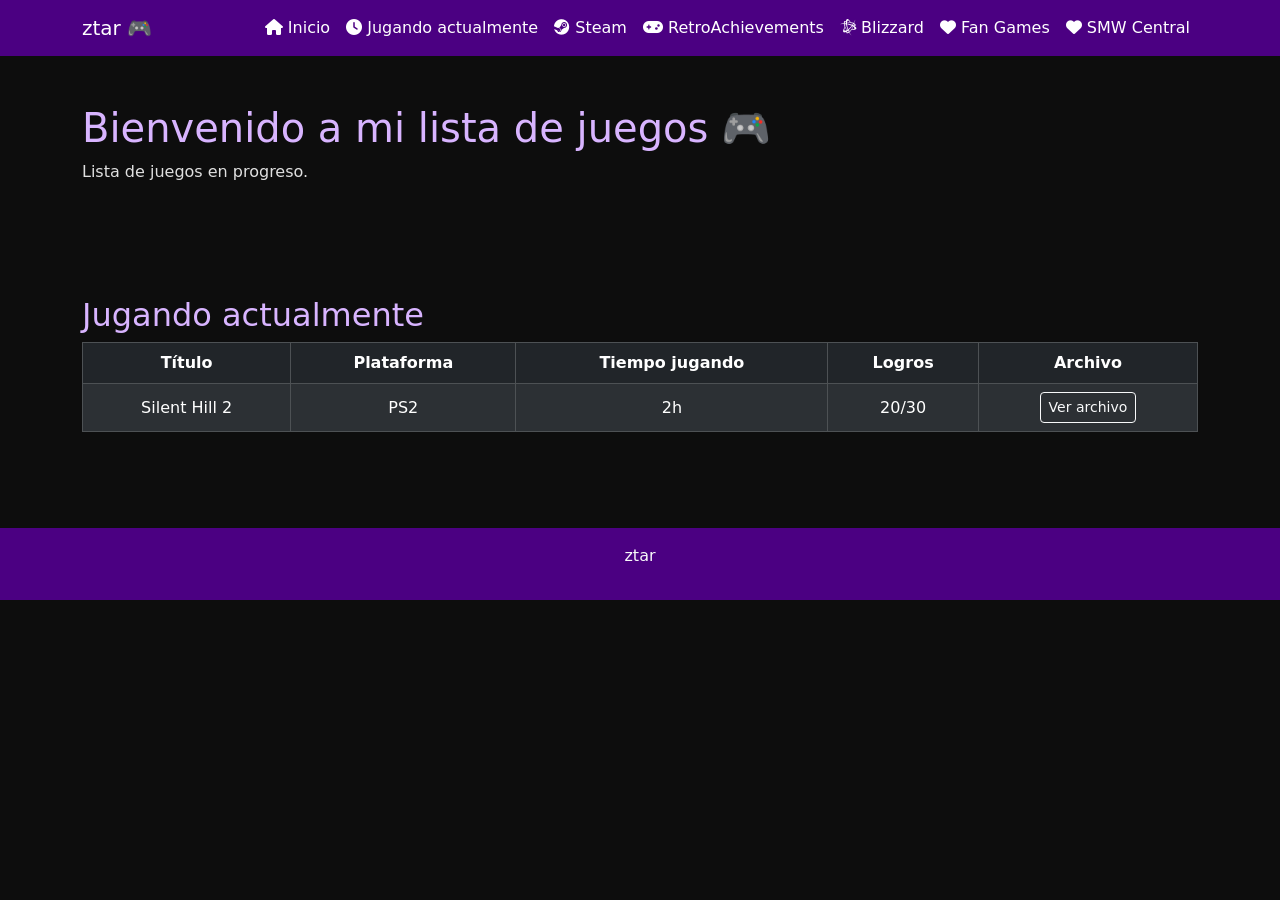
<file: pages/jugando.html>
<!DOCTYPE html>
<html lang="es">
<head>
  <meta charset="UTF-8">
  <meta name="viewport" content="width=device-width, initial-scale=1.0">
  <title>ztar</title>

  <!-- Bootstrap CSS -->
  <link href="https://cdn.jsdelivr.net/npm/bootstrap@5.3.2/dist/css/bootstrap.min.css" rel="stylesheet">
  
  <!-- Tu CSS -->
  <link rel="stylesheet" href="../css/style.css">
  
  <!-- FontAwesome -->
  <link rel="stylesheet" href="https://cdnjs.cloudflare.com/ajax/libs/font-awesome/6.4.0/css/all.min.css">
</head>

<body>

  <!-- Navbar -->
  <nav class="navbar navbar-expand-lg">
    <div class="container">
      <a class="navbar-brand text-white" href="../index.html">ztar 🎮</a>
      <button class="navbar-toggler bg-light" type="button" data-bs-toggle="collapse" data-bs-target="#navbarNav">
        <span class="navbar-toggler-icon"></span>
      </button>

      <div class="collapse navbar-collapse" id="navbarNav">
        <ul class="navbar-nav ms-auto">
          <li class="nav-item"><a class="nav-link" href="../index.html"><i class="fa-solid fa-house"></i> Inicio</a></li>
          <li class="nav-item"><a class="nav-link" href="./jugando.html"><i class="fa-solid fa-clock"></i> Jugando actualmente</a></li>
          <li class="nav-item"><a class="nav-link" href="./steam.html"><i class="fa-brands fa-steam"></i> Steam</a></li>
          <li class="nav-item"><a class="nav-link" href="./ra.html"><i class="fa-solid fa-gamepad"></i> RetroAchievements</a></li>
          <li class="nav-item"><a class="nav-link" href="./blizzard.html"><i class="fa-brands fa-battle-net"></i> Blizzard</a></li>
          <li class="nav-item"><a class="nav-link" href="./fanGames.html"><i class="fa-sharp fa-solid fa-heart"></i> Fan Games</a></li>
          <li class="nav-item"><a class="nav-link" href="./swmCentral.html"><i class="fa-sharp fa-solid fa-heart"></i> SMW Central</a></li>
        </ul>
      </div>
    </div>
  </nav>

  <!-- Sección Inicio -->
  <section id="inicio" class="container py-5">
    <h1>Bienvenido a mi lista de juegos 🎮</h1>
    <p>Lista de juegos en progreso.</p>
  </section>

  <!-- Sección Jugando actualmente -->
  <section id="jugando" class="container py-5">
    <h2>Jugando actualmente</h2>
    <div class="table-responsive">
      <table class="table table-dark table-striped table-bordered text-center align-middle">
        <thead>
          <tr>
            <th>Título</th>
            <th>Plataforma</th>
            <th>Tiempo jugando</th>
            <th>Logros</th>
            <th>Archivo</th>
          </tr>
        </thead>
        <tbody id="tabla-juegos">
          <!-- Se llena con JSON -->
        </tbody>
      </table>
    </div>
  </section>

  <!-- Footer -->
  <footer class="text-center text-light py-3">
    <p>ztar</p>
  </footer>

  <!-- Bootstrap JS -->
  <script src="https://cdn.jsdelivr.net/npm/bootstrap@5.3.2/dist/js/bootstrap.bundle.min.js"></script>

  <!-- Script para llenar la tabla desde JSON -->
  <script>
    fetch('../data/jugando.json') // Ajusta ruta si es necesario
      .then(response => response.json())
      .then(data => {
        const tabla = document.getElementById('tabla-juegos');

        data.forEach(juego => {
          const fila = document.createElement('tr');

          fila.innerHTML = `
            <td>${juego.titulo}</td>
            <td>${juego.plataforma}</td>
            <td>${juego.tiempo}</td>
            <td>${juego.logros}</td>
            <td>
              <a href="${juego.archivo}" class="btn btn-sm btn-outline-light">
                Ver archivo
              </a>
            </td>
          `;

          tabla.appendChild(fila);
        });
      })
      .catch(error => console.error('Error cargando JSON:', error));
  </script>

</body>
</html>
</file>
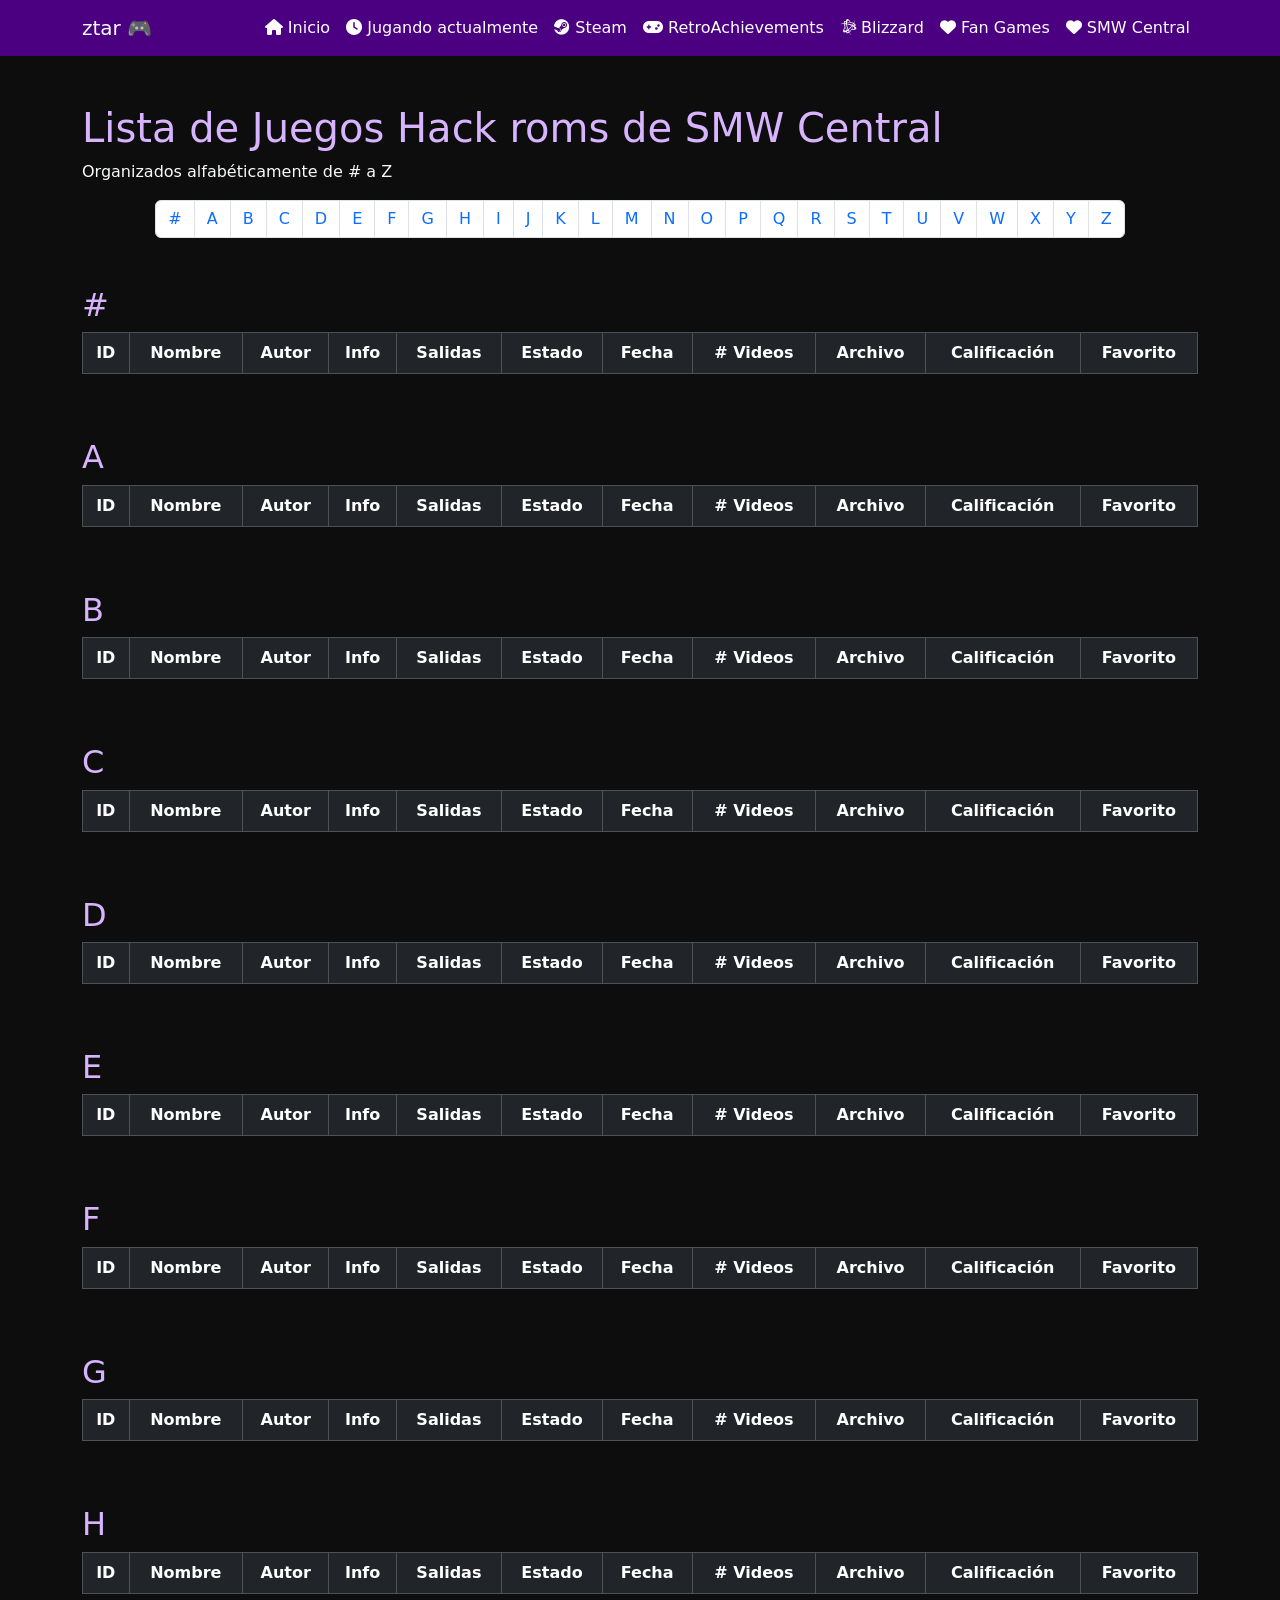
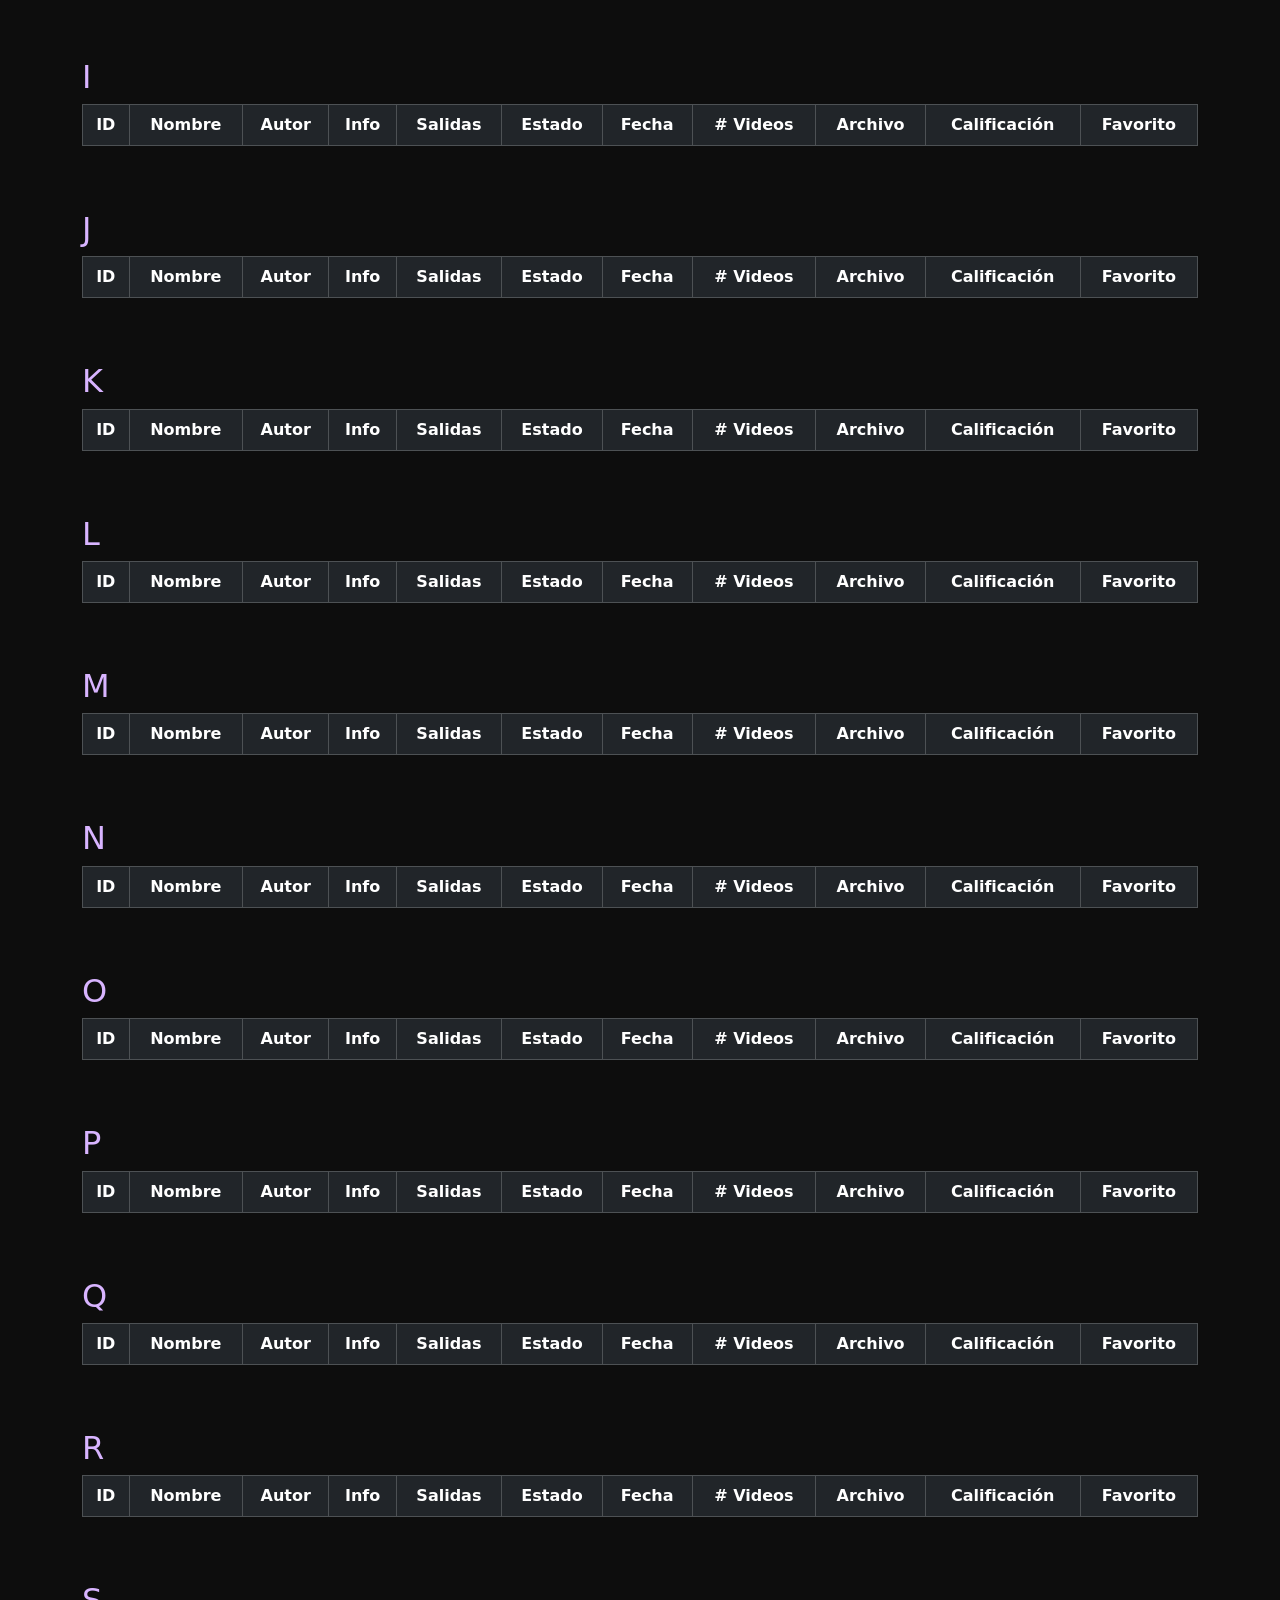
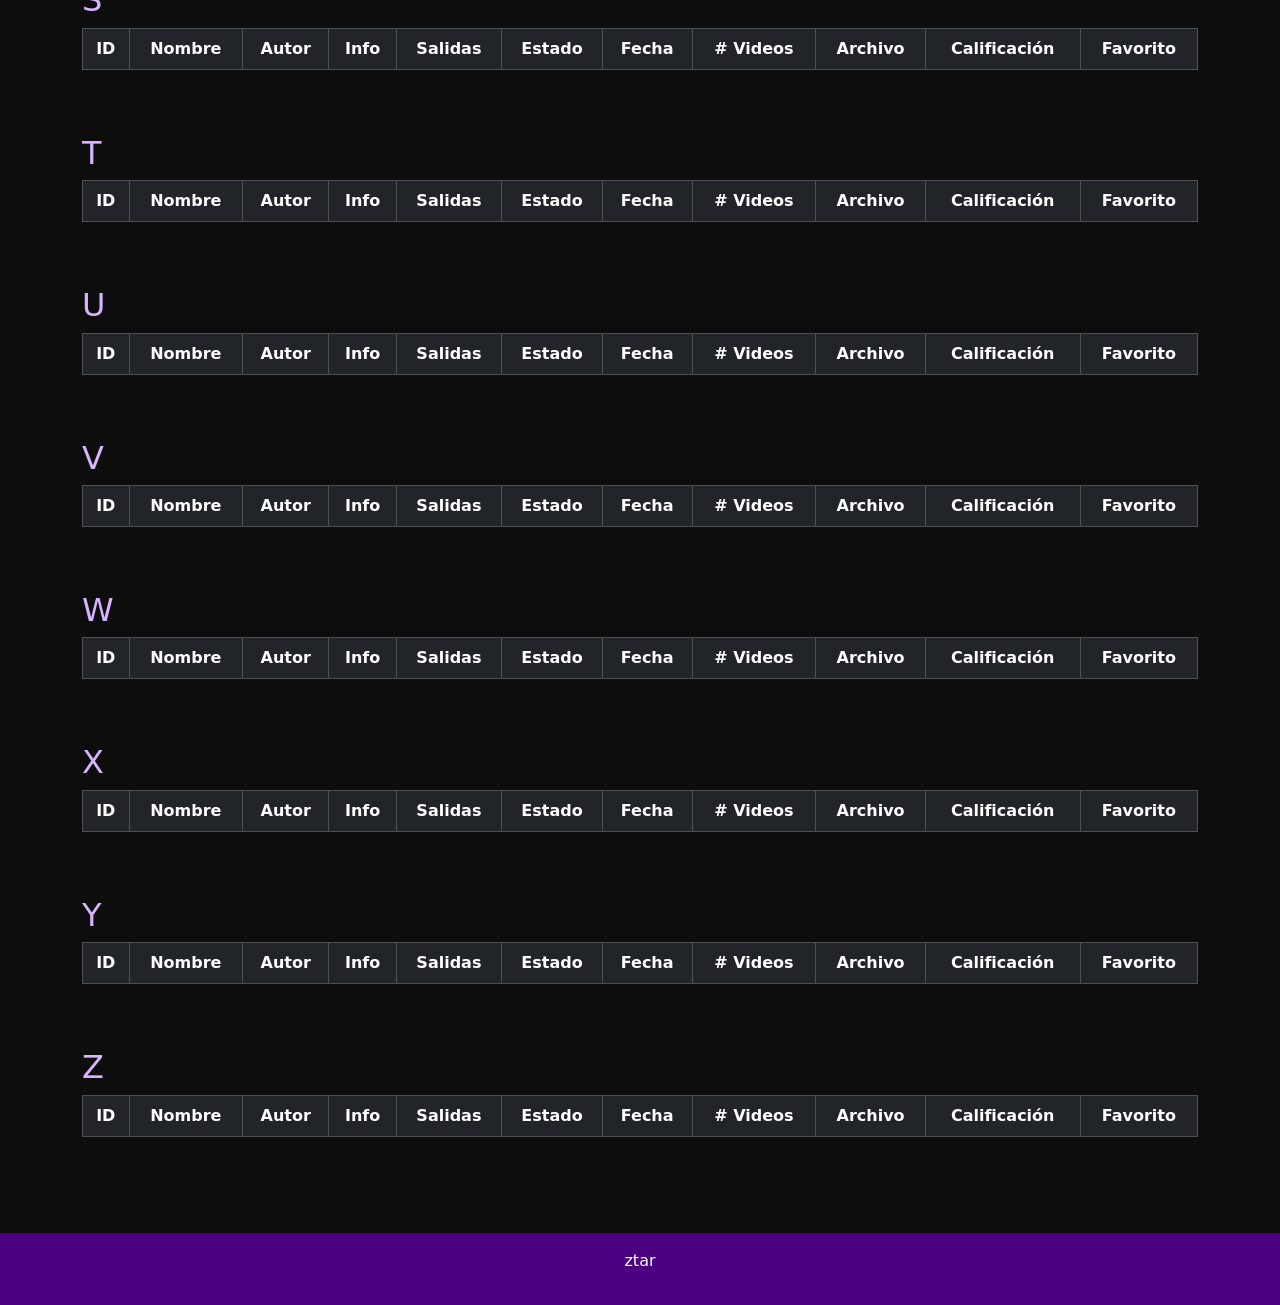
<file: pages/swmCentral.html>
<!DOCTYPE html>
<html lang="es">

<head>
  <meta charset="UTF-8">
  <meta name="viewport" content="width=device-width, initial-scale=1.0">
  <title>Lista de Hack roms de SMW Central </title>
  <!-- Bootstrap CSS -->
  <link href="https://cdn.jsdelivr.net/npm/bootstrap@5.3.2/dist/css/bootstrap.min.css" rel="stylesheet">
  <link rel="stylesheet" href="../css/style.css">
  <link rel="stylesheet" href="https://cdnjs.cloudflare.com/ajax/libs/font-awesome/6.4.0/css/all.min.css">
</head>

<body>

  <!-- Navbar -->
  <nav class="navbar navbar-expand-lg">
    <div class="container">
      <a class="navbar-brand text-white" href="../index.html">ztar 🎮</a>
      <button class="navbar-toggler bg-light" type="button" data-bs-toggle="collapse" data-bs-target="#navbarNav">
        <span class="navbar-toggler-icon"></span>
      </button>
      <div class="collapse navbar-collapse" id="navbarNav">
        <ul class="navbar-nav ms-auto">
          <li class="nav-item"><a class="nav-link" href="../index.html"><i class="fa-solid fa-house"></i> Inicio</a>
          </li>
          <li class="nav-item"><a class="nav-link" href="./jugando.html"><i class="fa-solid fa-clock"></i> Jugando
              actualmente</a></li>
          <li class="nav-item"><a class="nav-link" href="./steam.html"><i class="fa-brands fa-steam"></i> Steam</a></li>
          <li class="nav-item"><a class="nav-link" href="./ra.html"><i class="fa-solid fa-gamepad"></i>
              RetroAchievements</a></li>
          <li class="nav-item"><a class="nav-link" href="./blizzard.html"><i class="fa-brands fa-battle-net"></i>
              Blizzard</a></li>
          <li class="nav-item"><a class="nav-link" href="./fanGames.html"><i class="fa-sharp fa-solid fa-heart"></i> Fan
              Games</a></li>
          <li class="nav-item"><a class="nav-link" href="./swmCentral.html"><i class="fa-sharp fa-solid fa-heart"></i>
              SMW Central</a></li>
        </ul>
      </div>
    </div>
  </nav>

  <!-- Lista de juegos -->
  <section id="lista" class="container py-5">
    <h1>Lista de Juegos Hack roms de SMW Central</h1>
    <p class="text-light">Organizados alfabéticamente de # a Z</p>
    <div class="navegacion-letras">
      <nav aria-label="Page navigation example">
        <ul class="pagination justify-content-center">

          <li class="page-item"><a class="page-link" href="#letra-#">#</a></li>
          <li class="page-item"><a class="page-link" href="#letra-a">A</a></li>
          <li class="page-item"><a class="page-link" href="#letra-b">B</a></li>
          <li class="page-item"><a class="page-link" href="#letra-c">C</a></li>
          <li class="page-item"><a class="page-link" href="#letra-d">D</a></li>
          <li class="page-item"><a class="page-link" href="#letra-e">E</a></li>
          <li class="page-item"><a class="page-link" href="#letra-f">F</a></li>
          <li class="page-item"><a class="page-link" href="#letra-g">G</a></li>
          <li class="page-item"><a class="page-link" href="#letra-h">H</a></li>
          <li class="page-item"><a class="page-link" href="#letra-i">I</a></li>
          <li class="page-item"><a class="page-link" href="#letra-j">J</a></li>
          <li class="page-item"><a class="page-link" href="#letra-k">K</a></li>
          <li class="page-item"><a class="page-link" href="#letra-l">L</a></li>
          <li class="page-item"><a class="page-link" href="#letra-m">M</a></li>
          <li class="page-item"><a class="page-link" href="#letra-n">N</a></li>
          <li class="page-item"><a class="page-link" href="#letra-o">O</a></li>
          <li class="page-item"><a class="page-link" href="#letra-p">P</a></li>
          <li class="page-item"><a class="page-link" href="#letra-q">Q</a></li>
          <li class="page-item"><a class="page-link" href="#letra-r">R</a></li>
          <li class="page-item"><a class="page-link" href="#letra-s">S</a></li>
          <li class="page-item"><a class="page-link" href="#letra-t">T</a></li>
          <li class="page-item"><a class="page-link" href="#letra-u">U</a></li>
          <li class="page-item"><a class="page-link" href="#letra-v">V</a></li>
          <li class="page-item"><a class="page-link" href="#letra-w">W</a></li>
          <li class="page-item"><a class="page-link" href="#letra-x">X</a></li>
          <li class="page-item"><a class="page-link" href="#letra-y">Y</a></li>
          <li class="page-item"><a class="page-link" href="#letra-z">Z</a></li>
        </ul>
      </nav>
    </div>
    <!-- Secciones dinámicas -->
    <!-- Copia este bloque de tabla para cada letra -->
    <!-- Yo ya te lo dejé preparado de # hasta Z -->

    <!-- Tabla genérica (se repite en cada letra) -->
    <!-- Encabezados de columnas -->
    <template id="tabla-juegos">
      <div class="table-responsive">
        <table class="table table-dark table-striped table-bordered text-center align-middle">
          <thead>
            <tr>
              <th>Cliente</th>
              <th>Plataforma</th>
              <th>Extra</th>
              <th>Link</th>
              <th>ID</th>
              <th>#</th>
              <th>Autor</th>
              <th>Progreso</th>
              <th>Estado</th>
              <th>Fecha</th>
              <th># Videos</th>
              <th>Archivo</th>
              <th>Calificación</th>
              <th>Favorito</th>
            </tr>
          </thead>
          <tbody>
            <!-- Aquí agregas filas <tr> con tus juegos -->
          </tbody>
        </table>
      </div>
    </template>

    <!-- Secciones de letras -->
    <h2 class="mt-5">#</h2>
    <div id="letra-#" class="table-responsive">
      <table class="table table-dark table-striped table-bordered text-center align-middle">
        <thead>
          <tr>
            <th>ID</th>
            <th>Nombre</th>
            <th>Autor</th>
            <th>Info</th>
            <th>Salidas</th>
            <th>Estado</th>
            <th>Fecha</th>
            <th># Videos</th>
            <th>Archivo</th>
            <th>Calificación</th>
            <th>Favorito</th>
          </tr>
        </thead>
        <tbody></tbody>
      </table>
    </div>

    <!-- LETRA A -->


    <h2 class="mt-5">A</h2>
    <div id="letra-a" class="table-responsive">
      <table class="table table-dark table-striped table-bordered text-center align-middle">
        <thead>
          <tr>
            <th>ID</th>
            <th>Nombre</th>
            <th>Autor</th>
            <th>Info</th>
            <th>Salidas</th>
            <th>Estado</th>
            <th>Fecha</th>
            <th># Videos</th>
            <th>Archivo</th>
            <th>Calificación</th>
            <th>Favorito</th>
          </tr>
        </thead>
        <tbody></tbody>
      </table>
    </div>


    <!-- LETRA B -->

    <h2 class="mt-5">B</h2>
    <div id="letra-b" class="table-responsive">
      <table class="table table-dark table-striped table-bordered text-center align-middle">
        <thead>
          <tr>
            <th>ID</th>
            <th>Nombre</th>
            <th>Autor</th>
            <th>Info</th>
            <th>Salidas</th>
            <th>Estado</th>
            <th>Fecha</th>
            <th># Videos</th>
            <th>Archivo</th>
            <th>Calificación</th>
            <th>Favorito</th>
          </tr>
        </thead>
        <tbody></tbody>
      </table>
    </div>


    <!-- LETRA C -->

    <h2 class="mt-5">C</h2>
    <div id="letra-c" class="table-responsive">
      <table class="table table-dark table-striped table-bordered text-center align-middle">
        <thead>
          <tr>
            <th>ID</th>
            <th>Nombre</th>
            <th>Autor</th>
            <th>Info</th>
            <th>Salidas</th>
            <th>Estado</th>
            <th>Fecha</th>
            <th># Videos</th>
            <th>Archivo</th>
            <th>Calificación</th>
            <th>Favorito</th>
          </tr>
        </thead>
        <tbody></tbody>
      </table>
    </div>


    <!-- LETRA D -->

    <h2 class="mt-5">D</h2>
    <div id="letra-d" class="table-responsive">
      <table class="table table-dark table-striped table-bordered text-center align-middle">
        <thead>
          <tr>
            <th>ID</th>
            <th>Nombre</th>
            <th>Autor</th>
            <th>Info</th>
            <th>Salidas</th>
            <th>Estado</th>
            <th>Fecha</th>
            <th># Videos</th>
            <th>Archivo</th>
            <th>Calificación</th>
            <th>Favorito</th>
          </tr>
        </thead>
        <tbody></tbody>
      </table>
    </div>

    <!-- LETRA E -->

    <h2 class="mt-5">E</h2>
    <div id="letra-e" class="table-responsive">
      <table class="table table-dark table-striped table-bordered text-center align-middle">
        <thead>
          <tr>
            <th>ID</th>
            <th>Nombre</th>
            <th>Autor</th>
            <th>Info</th>
            <th>Salidas</th>
            <th>Estado</th>
            <th>Fecha</th>
            <th># Videos</th>
            <th>Archivo</th>
            <th>Calificación</th>
            <th>Favorito</th>
          </tr>
        </thead>
        <tbody></tbody>
      </table>
    </div>

    <!-- LETRA F -->

    <h2 class="mt-5">F</h2>
    <div id="letra-f" class="table-responsive">
      <table class="table table-dark table-striped table-bordered text-center align-middle">
        <thead>
          <tr>
            <th>ID</th>
            <th>Nombre</th>
            <th>Autor</th>
            <th>Info</th>
            <th>Salidas</th>
            <th>Estado</th>
            <th>Fecha</th>
            <th># Videos</th>
            <th>Archivo</th>
            <th>Calificación</th>
            <th>Favorito</th>
          </tr>
        </thead>
        <tbody></tbody>
      </table>
    </div>



    <!-- LETRA G -->

    <h2 class="mt-5">G</h2>
    <div id="letra-g" class="table-responsive">
      <table class="table table-dark table-striped table-bordered text-center align-middle">
        <thead>
          <tr>
            <th>ID</th>
            <th>Nombre</th>
            <th>Autor</th>
            <th>Info</th>
            <th>Salidas</th>
            <th>Estado</th>
            <th>Fecha</th>
            <th># Videos</th>
            <th>Archivo</th>
            <th>Calificación</th>
            <th>Favorito</th>
          </tr>
        </thead>
        <tbody></tbody>
      </table>
    </div>


    <!-- LETRA H -->
    <h2 class="mt-5">H</h2>
    <div id="letra-h" class="table-responsive">
      <table class="table table-dark table-striped table-bordered text-center align-middle">
        <thead>
          <tr>
            <th>ID</th>
            <th>Nombre</th>
            <th>Autor</th>
            <th>Info</th>
            <th>Salidas</th>
            <th>Estado</th>
            <th>Fecha</th>
            <th># Videos</th>
            <th>Archivo</th>
            <th>Calificación</th>
            <th>Favorito</th>
          </tr>
        </thead>
        <tbody></tbody>
      </table>
    </div>


    <!-- LETRA I -->

    <h2 class="mt-5">I</h2>
    <div id="letra-i" class="table-responsive">
      <table class="table table-dark table-striped table-bordered text-center align-middle">
        <thead>
          <tr>
            <th>ID</th>
            <th>Nombre</th>
            <th>Autor</th>
            <th>Info</th>
            <th>Salidas</th>
            <th>Estado</th>
            <th>Fecha</th>
            <th># Videos</th>
            <th>Archivo</th>
            <th>Calificación</th>
            <th>Favorito</th>
          </tr>
        </thead>
        <tbody></tbody>
      </table>
    </div>


    <!-- LETRA J -->

    <h2 class="mt-5">J</h2>
    <div id="letra-j" class="table-responsive">
      <table class="table table-dark table-striped table-bordered text-center align-middle">
        <thead>
          <tr>
            <th>ID</th>
            <th>Nombre</th>
            <th>Autor</th>
            <th>Info</th>
            <th>Salidas</th>
            <th>Estado</th>
            <th>Fecha</th>
            <th># Videos</th>
            <th>Archivo</th>
            <th>Calificación</th>
            <th>Favorito</th>
          </tr>
        </thead>
        <tbody></tbody>
      </table>
    </div>


    <!-- LETRA K -->

    <h2 class="mt-5">K</h2>
    <div id="letra-k" class="table-responsive">
      <table class="table table-dark table-striped table-bordered text-center align-middle">
        <thead>
          <tr>
            <th>ID</th>
            <th>Nombre</th>
            <th>Autor</th>
            <th>Info</th>
            <th>Salidas</th>
            <th>Estado</th>
            <th>Fecha</th>
            <th># Videos</th>
            <th>Archivo</th>
            <th>Calificación</th>
            <th>Favorito</th>
          </tr>
        </thead>
        <tbody></tbody>
      </table>
    </div>


    <!-- LETRA L -->

    <h2 class="mt-5">L</h2>
    <div id="letra-l" class="table-responsive">
      <table class="table table-dark table-striped table-bordered text-center align-middle">
        <thead>
          <tr>
            <th>ID</th>
            <th>Nombre</th>
            <th>Autor</th>
            <th>Info</th>
            <th>Salidas</th>
            <th>Estado</th>
            <th>Fecha</th>
            <th># Videos</th>
            <th>Archivo</th>
            <th>Calificación</th>
            <th>Favorito</th>
          </tr>
        </thead>
        <tbody></tbody>
      </table>
    </div>

    <!-- LETRA M -->

    <h2 class="mt-5">M</h2>
    <div id="letra-m" class="table-responsive">
      <table class="table table-dark table-striped table-bordered text-center align-middle">
        <thead>
          <tr>
            <th>ID</th>
            <th>Nombre</th>
            <th>Autor</th>
            <th>Info</th>
            <th>Salidas</th>
            <th>Estado</th>
            <th>Fecha</th>
            <th># Videos</th>
            <th>Archivo</th>
            <th>Calificación</th>
            <th>Favorito</th>
          </tr>
        </thead>
        <tbody></tbody>
      </table>
    </div>

    <!-- LETRA N -->

    <h2 class="mt-5">N</h2>
    <div id="letra-a" class="table-responsive">
      <table class="table table-dark table-striped table-bordered text-center align-middle">
        <thead>
          <tr>
            <th>ID</th>
            <th>Nombre</th>
            <th>Autor</th>
            <th>Info</th>
            <th>Salidas</th>
            <th>Estado</th>
            <th>Fecha</th>
            <th># Videos</th>
            <th>Archivo</th>
            <th>Calificación</th>
            <th>Favorito</th>
          </tr>
        </thead>
        <tbody></tbody>
      </table>
    </div>


    <!-- LETRA O -->

    <h2 class="mt-5">O</h2>
    <div id="letra-o" class="table-responsive">
      <table class="table table-dark table-striped table-bordered text-center align-middle">
        <thead>
          <tr>
            <th>ID</th>
            <th>Nombre</th>
            <th>Autor</th>
            <th>Info</th>
            <th>Salidas</th>
            <th>Estado</th>
            <th>Fecha</th>
            <th># Videos</th>
            <th>Archivo</th>
            <th>Calificación</th>
            <th>Favorito</th>
          </tr>
        </thead>
        <tbody></tbody>
      </table>
    </div>

    <!-- LETRA P -->

    <h2 class="mt-5">P</h2>
    <div id="letra-p" class="table-responsive">
      <table class="table table-dark table-striped table-bordered text-center align-middle">
        <thead>
          <tr>
            <th>ID</th>
            <th>Nombre</th>
            <th>Autor</th>
            <th>Info</th>
            <th>Salidas</th>
            <th>Estado</th>
            <th>Fecha</th>
            <th># Videos</th>
            <th>Archivo</th>
            <th>Calificación</th>
            <th>Favorito</th>
          </tr>
        </thead>
        <tbody></tbody>
      </table>
    </div>

    <!-- LETRA Q -->

    <h2 class="mt-5">Q</h2>
    <div id="letra-q" class="table-responsive">
      <table class="table table-dark table-striped table-bordered text-center align-middle">
        <thead>
          <tr>
            <th>ID</th>
            <th>Nombre</th>
            <th>Autor</th>
            <th>Info</th>
            <th>Salidas</th>
            <th>Estado</th>
            <th>Fecha</th>
            <th># Videos</th>
            <th>Archivo</th>
            <th>Calificación</th>
            <th>Favorito</th>
          </tr>
        </thead>
        <tbody></tbody>
      </table>
    </div>


    <!-- LETRA R -->

    <h2 class="mt-5">R</h2>
    <div id="letra-r" class="table-responsive">
      <table class="table table-dark table-striped table-bordered text-center align-middle">
        <thead>
          <tr>
            <th>ID</th>
            <th>Nombre</th>
            <th>Autor</th>
            <th>Info</th>
            <th>Salidas</th>
            <th>Estado</th>
            <th>Fecha</th>
            <th># Videos</th>
            <th>Archivo</th>
            <th>Calificación</th>
            <th>Favorito</th>
          </tr>
        </thead>
        <tbody></tbody>
      </table>
    </div>


    <!-- LETRA S -->

    <h2 class="mt-5">S</h2>
    <div id="letra-s" class="table-responsive">
      <table class="table table-dark table-striped table-bordered text-center align-middle">
        <thead>
          <tr>
            <th>ID</th>
            <th>Nombre</th>
            <th>Autor</th>
            <th>Info</th>
            <th>Salidas</th>
            <th>Estado</th>
            <th>Fecha</th>
            <th># Videos</th>
            <th>Archivo</th>
            <th>Calificación</th>
            <th>Favorito</th>
          </tr>
        </thead>
        <tbody></tbody>
      </table>
    </div>


    <!-- LETRA T -->

    <h2 class="mt-5">T</h2>
    <div id="letra-t" class="table-responsive">
      <table class="table table-dark table-striped table-bordered text-center align-middle">
        <thead>
          <tr>
            <th>ID</th>
            <th>Nombre</th>
            <th>Autor</th>
            <th>Info</th>
            <th>Salidas</th>
            <th>Estado</th>
            <th>Fecha</th>
            <th># Videos</th>
            <th>Archivo</th>
            <th>Calificación</th>
            <th>Favorito</th>
          </tr>
        </thead>
        <tbody></tbody>
      </table>
    </div>


    <!-- LETRA U -->

    <h2 class="mt-5">U</h2>
    <div id="letra-u" class="table-responsive">
      <table class="table table-dark table-striped table-bordered text-center align-middle">
        <thead>
          <tr>
            <th>ID</th>
            <th>Nombre</th>
            <th>Autor</th>
            <th>Info</th>
            <th>Salidas</th>
            <th>Estado</th>
            <th>Fecha</th>
            <th># Videos</th>
            <th>Archivo</th>
            <th>Calificación</th>
            <th>Favorito</th>
          </tr>
        </thead>
        <tbody></tbody>
      </table>
    </div>

    <!-- LETRA V -->

    <h2 class="mt-5">V</h2>
    <div id="letra-v" class="table-responsive">
      <table class="table table-dark table-striped table-bordered text-center align-middle">
        <thead>
          <tr>
            <th>ID</th>
            <th>Nombre</th>
            <th>Autor</th>
            <th>Info</th>
            <th>Salidas</th>
            <th>Estado</th>
            <th>Fecha</th>
            <th># Videos</th>
            <th>Archivo</th>
            <th>Calificación</th>
            <th>Favorito</th>
          </tr>
        </thead>
        <tbody></tbody>
      </table>
    </div>


    <!-- LETRA W -->

    <h2 class="mt-5">W</h2>
    <div id="letra-w" class="table-responsive">
      <table class="table table-dark table-striped table-bordered text-center align-middle">
        <thead>
          <tr>
            <th>ID</th>
            <th>Nombre</th>
            <th>Autor</th>
            <th>Info</th>
            <th>Salidas</th>
            <th>Estado</th>
            <th>Fecha</th>
            <th># Videos</th>
            <th>Archivo</th>
            <th>Calificación</th>
            <th>Favorito</th>
          </tr>
        </thead>
        <tbody></tbody>
      </table>
    </div>


    <!-- LETRA X -->

    <h2 class="mt-5">X</h2>
    <div id="letra-x" class="table-responsive">
      <table class="table table-dark table-striped table-bordered text-center align-middle">
        <thead>
          <tr>
            <th>ID</th>
            <th>Nombre</th>
            <th>Autor</th>
            <th>Info</th>
            <th>Salidas</th>
            <th>Estado</th>
            <th>Fecha</th>
            <th># Videos</th>
            <th>Archivo</th>
            <th>Calificación</th>
            <th>Favorito</th>
          </tr>
        </thead>
        <tbody></tbody>
      </table>
    </div>


    <!-- LETRA Y -->

    <h2 class="mt-5">Y</h2>
    <div id="letra-y" class="table-responsive">
      <table class="table table-dark table-striped table-bordered text-center align-middle">
        <thead>
          <tr>
            <th>ID</th>
            <th>Nombre</th>
            <th>Autor</th>
            <th>Info</th>
            <th>Salidas</th>
            <th>Estado</th>
            <th>Fecha</th>
            <th># Videos</th>
            <th>Archivo</th>
            <th>Calificación</th>
            <th>Favorito</th>
          </tr>
        </thead>
        <tbody></tbody>
      </table>
    </div>

    <!-- LETRA Z -->
     
    <h2 class="mt-5">Z</h2>
    <div id="letra-z" class="table-responsive">
      <table class="table table-dark table-striped table-bordered text-center align-middle">
        <thead>
          <tr>
            <th>ID</th>
            <th>Nombre</th>
            <th>Autor</th>
            <th>Info</th>
            <th>Salidas</th>
            <th>Estado</th>
            <th>Fecha</th>
            <th># Videos</th>
            <th>Archivo</th>
            <th>Calificación</th>
            <th>Favorito</th>
          </tr>
        </thead>
        <tbody></tbody>
      </table>
    </div>


  </section>

  <!-- Footer -->
  <footer>
    <p>ztar</p>
  </footer>

  <!-- Bootstrap JS -->
  <script src="https://cdn.jsdelivr.net/npm/bootstrap@5.3.2/dist/js/bootstrap.bundle.min.js"></script>
</body>

</html>
</file>
<file: css/style.css>
body {
  background-color: #0d0d0d; /* Negro */
  color: #e0e0e0;
}

.navbar {
  background-color: #4b0082; /* Morado */
}

.navbar a {
  color: white !important;
}

.navbar a:hover {
  color: #d8b4ff !important; /* Morado claro al pasar */
}

h1, h2 {
  color: #d8b4ff; /* Morado claro */
}

.table thead {
  background-color: #4b0082;
  color: white;
}

.table tbody tr {
  background-color: #1a1a1a;
}

footer {
  background-color: #4b0082;
  color: white;
  padding: 1rem;
  margin-top: 2rem;
  text-align: center;
}

td .estado-jugando{
  background-color: orangered !important;
}
</file>
